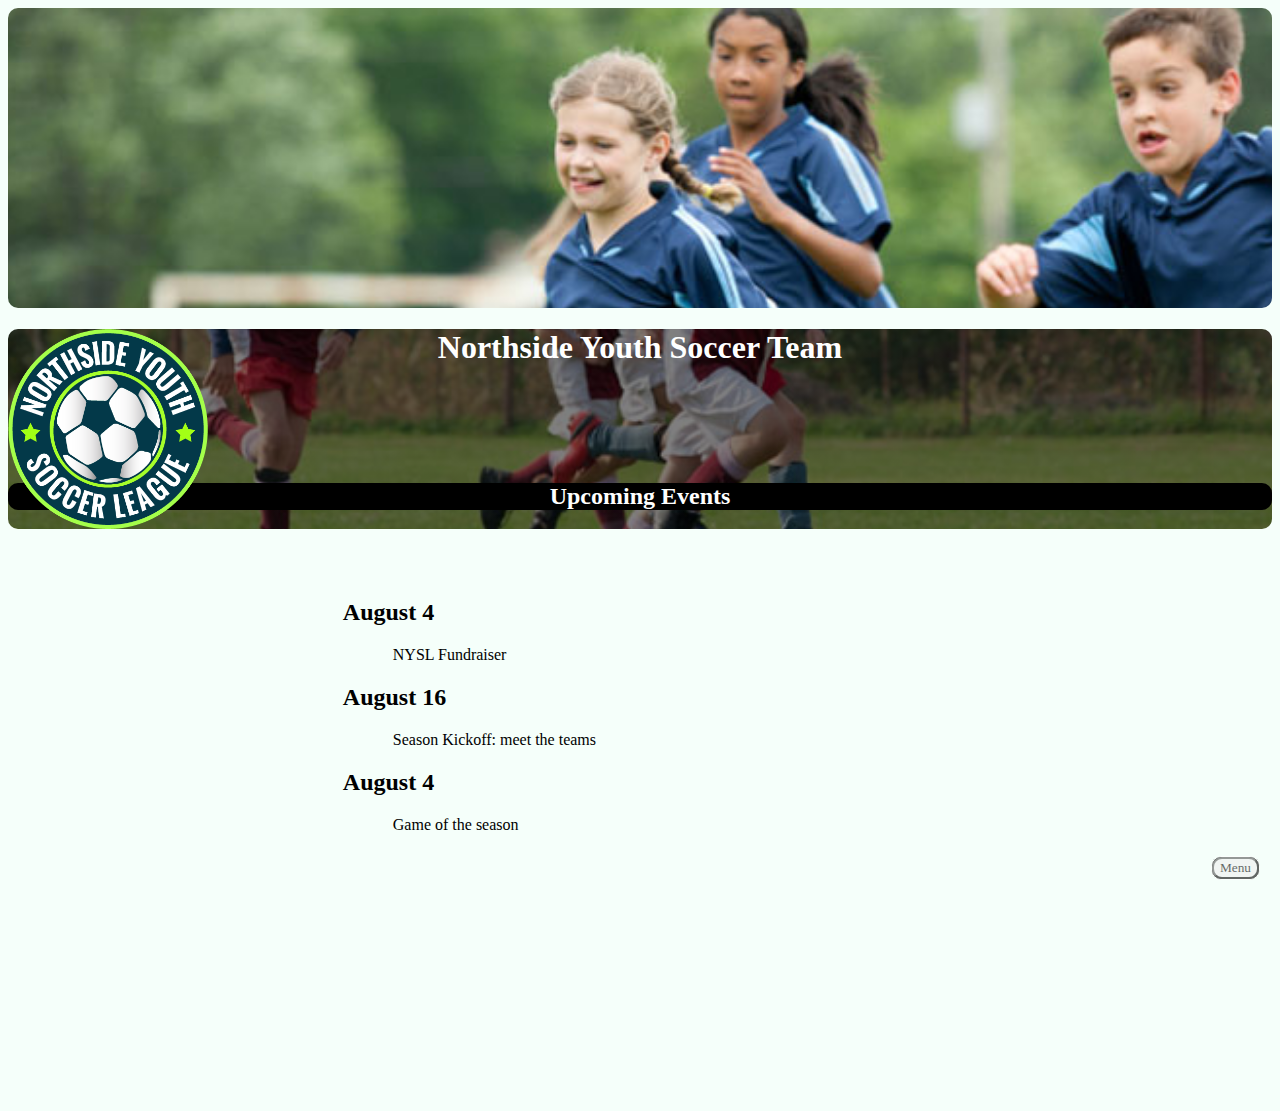
<file: index.html>
<!DOCTYPE html>
<html lang="en">
<head>
<meta charset="utf-8">
<title>NYSLhomepage</title>
<link rel="stylesheet" href="assets/stylesheets/design3.css">
</head>
<body>
    
    
    <div class="titlebox"></div>
    
    <div class="box">
    <h1>Northside Youth Soccer Team</h1>
        <h2>Upcoming Events</h2>
    </div>
    
    <div class="logo"><img src="assets/images/home/nysl_logo.png" alt="logo"></div>
    
    
    
    
    
    <nav>
        
    <div class="dropdown">
    <button class="dropbtn">Menu</button>
        <div class="dropdown-content">
            <a  href="index.html">Home</a>
            <a href="about.html">About</a>
            <a href="NYSLcontact.html">Contact</a>
            <a href="Rules%20of%20Play%20&%20Policies.html">Rules of play and policies</a>
            <a class="active" href="game_info.html">Game information</a>
            <a  href="registration.html">Registration</a>
        </div>
  </div> 
        
        
    </nav>
    
    
    <div class="box2">
        <h2>August 4</h2>
        <p>NYSL Fundraiser</p>
    
        <h2>August 16</h2>
        <p>Season Kickoff: meet the teams</p>
    
        <h2>August 4</h2>
        <p>Game of the season</p>
    </div>              


</body>
</html>
</file>
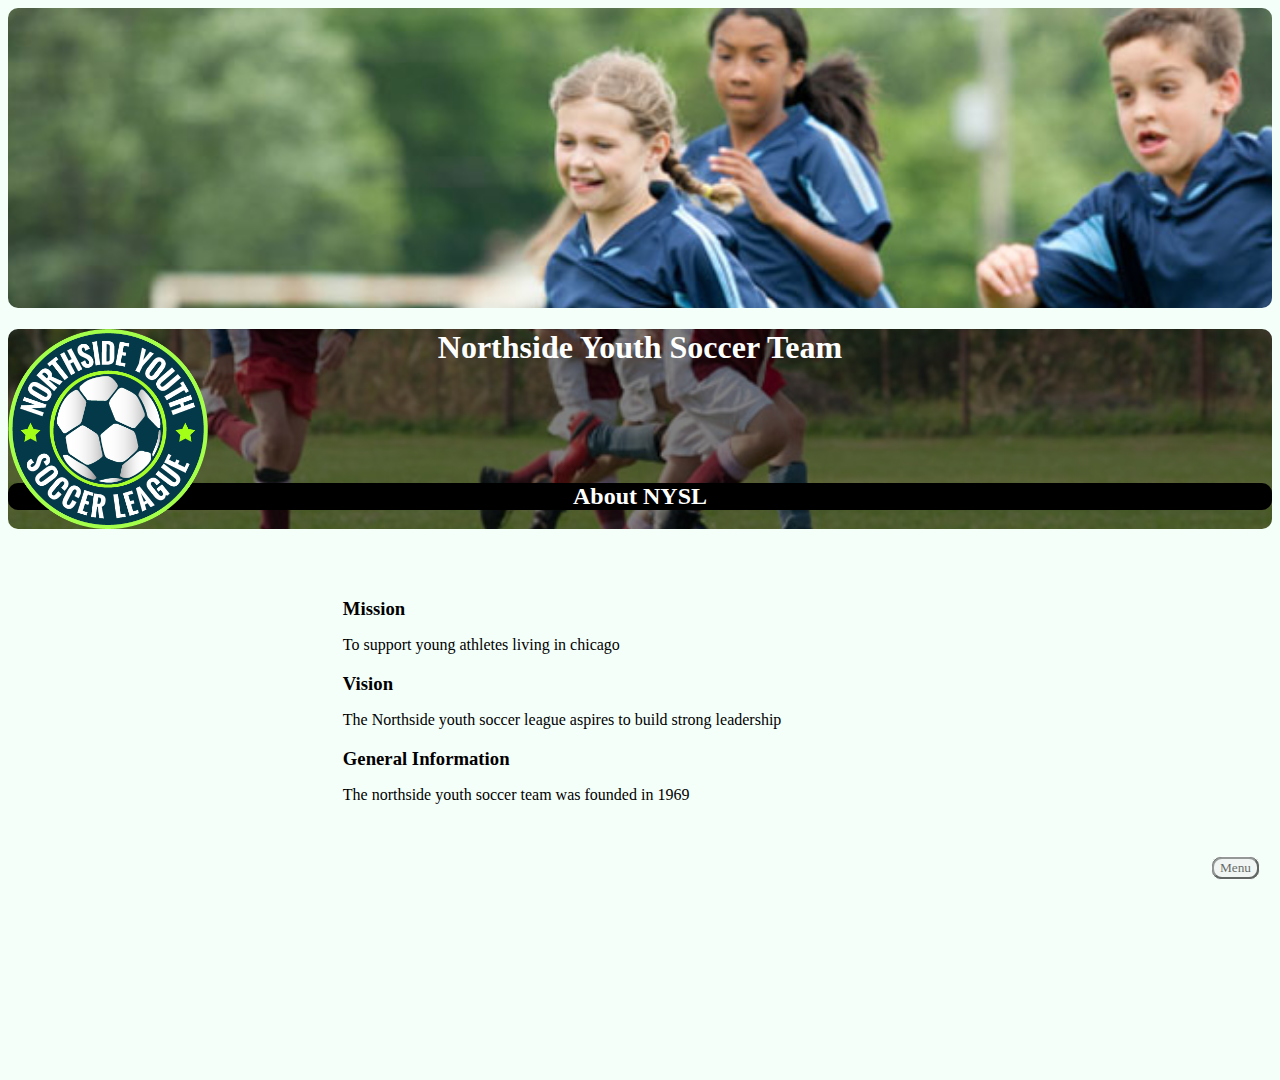
<file: about.html>
<!DOCTYPE html>
<html lang="en">
<head>
<meta charset="utf-8">
<title>aboutNYSL</title>
<link rel="stylesheet" href="assets/stylesheets/design3.css">
</head>
<body>
    
    
    <div class="titlebox"></div>
    
    
    
    <div class="box">
    <h1>Northside Youth Soccer Team</h1>
        <h2>About NYSL</h2>
    </div>
    
    <div class="logo"><img src="assets/images/home/nysl_logo.png" alt="logo"></div>
    
    <nav>
        <div class="dropdown">
    <button class="dropbtn">Menu</button>
        <div class="dropdown-content">
            <a class="active" href="index.html">Home</a>
            <a href="about.html">About</a>
            <a href="NYSLcontact.html">Contact</a>
            <a href="Rules%20of%20Play%20&%20Policies.html">Rules of play and policies</a>
            <a class="Game information" href="game_info.html">Game information</a>
            <a  href="registration.html">Registration</a>
        </div>
  </div> 
    </nav>

    <div class="box2">
    <h3>Mission</h3>
        
            <P>To support young athletes living in chicago</P>
        
            
            <h3>Vision</h3>
        
            <p>The Northside youth soccer league aspires to build strong leadership</p>
        
        
            <h3>General Information</h3>
            <p>The northside youth soccer team was founded in 1969</p>              
    </div>   
</body>
</html>
</file>
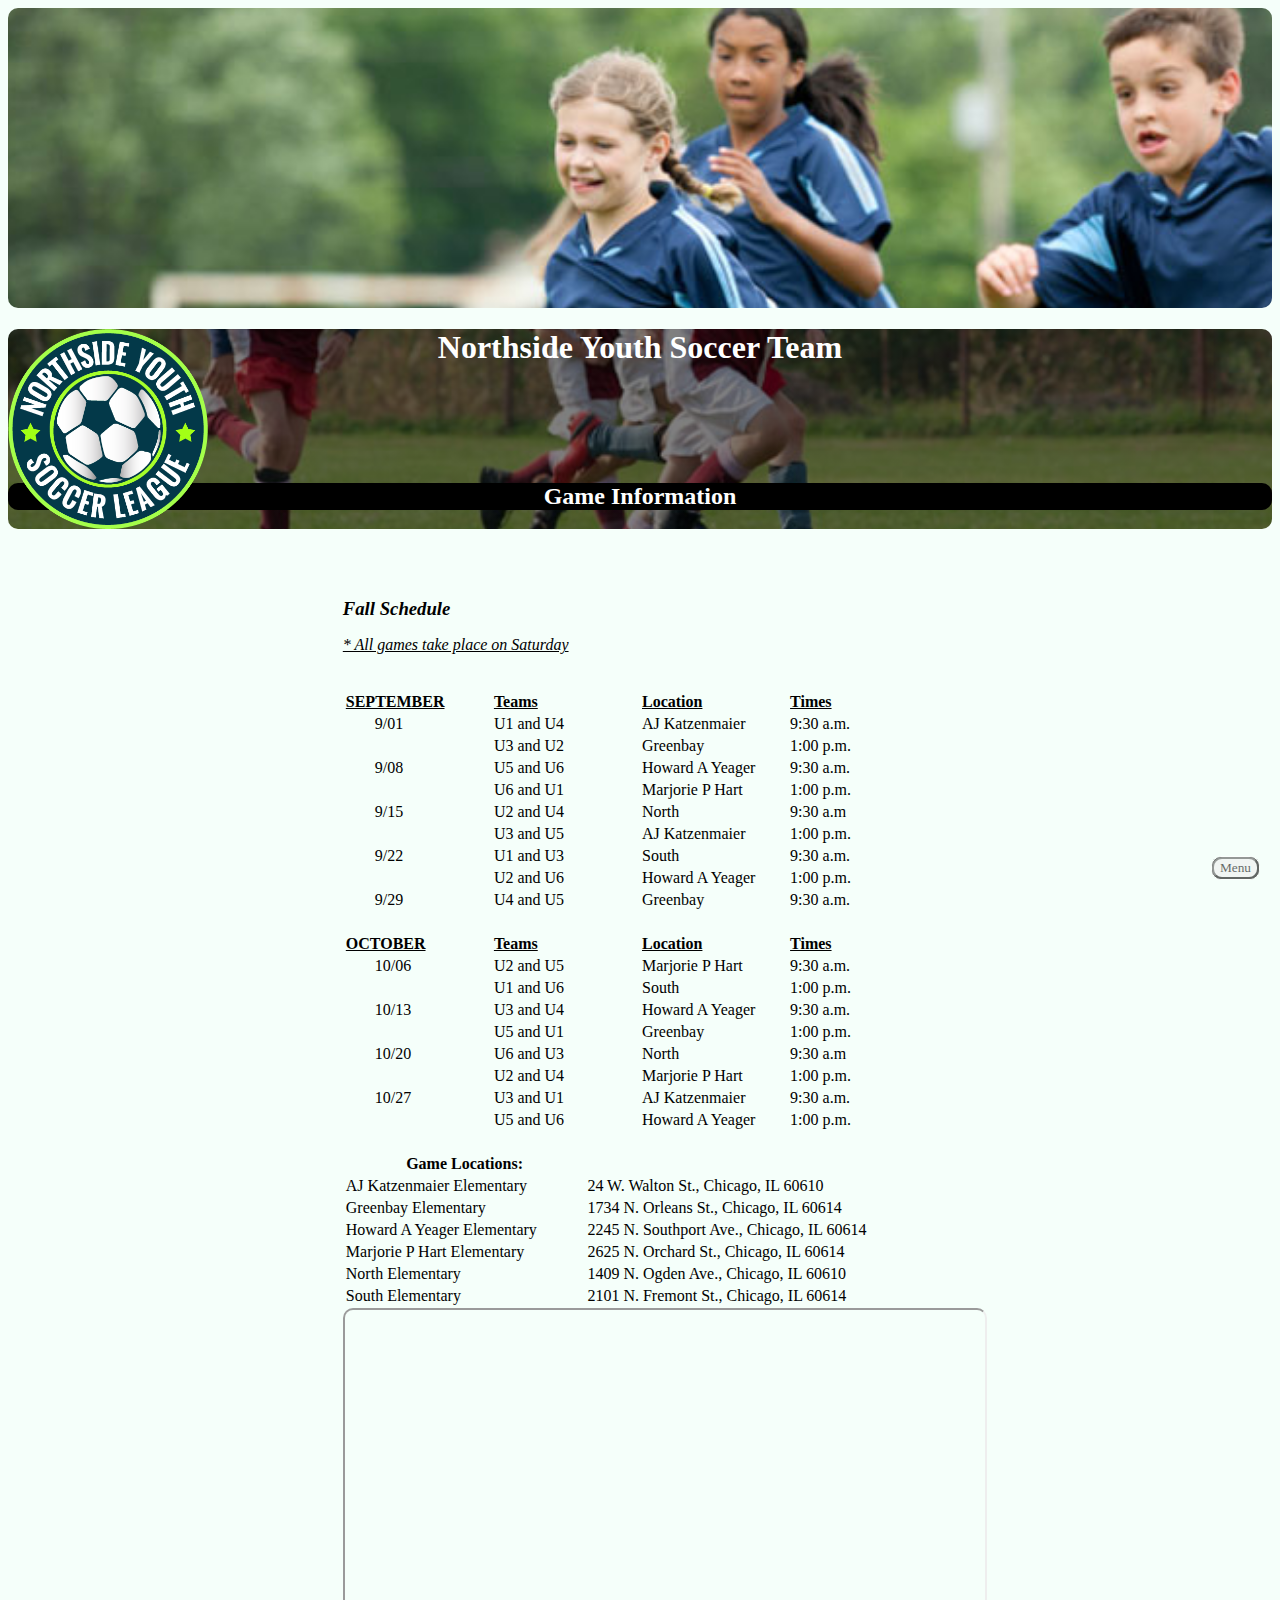
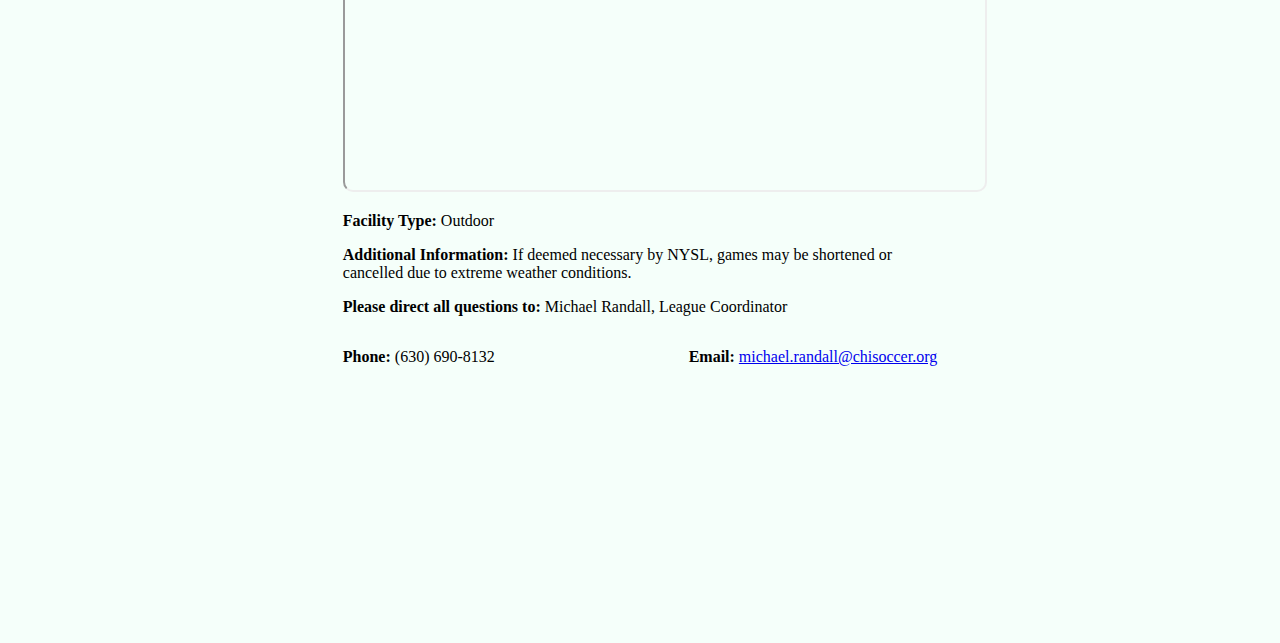
<file: game_info.html>
<!DOCTYPE html>
<html lang="en">
<head>
<meta charset="utf-8">
<title>Game Information</title>
<link rel="stylesheet" href="assets/stylesheets/design3.css">
</head>
<body>
    
    
    <div class="titlebox"></div>
    
      
    <div class="box">
    <h1>Northside Youth Soccer Team</h1>
        <h2>Game Information</h2>
    </div>
    
    <div class="logo"><img src="assets/images/home/nysl_logo.png" alt="logo"></div>
    
    <nav>
        <div class="dropdown">
    <button class="dropbtn">Menu</button>
        <div class="dropdown-content">
            <a class="active" href="index.html">Home</a>
            <a href="about.html">About</a>
            <a href="NYSLcontact.html">Contact</a>
            <a href="Rules%20of%20Play%20&%20Policies.html">Rules of play and policies</a>
            <a class="Game information" href="game_info.html">Game information</a>
            <a  href="registration.html">Registration</a>
        </div>
  </div> 
    </nav>
    
    
    <div class="box2">
        <h3 class="cursive">Fall Schedule</h3>
     <p class="takeplace">* All games take place on Saturday</p>
        
        <table class="schedule">
          <tr>
            <th>SEPTEMBER</th>
            <th>Teams</th> 
            <th>Location</th>
            <th>Times</th>
          </tr>
          <tr>
            <td>9/01</td>
            <td>U1 and U4</td>
            <td>AJ Katzenmaier</td>
            <td>9:30 a.m.</td>
          </tr>
          <tr>
            <td></td>
            <td>U3 and U2</td>
            <td>Greenbay </td>
            <td>1:00 p.m.</td>
          </tr>
          <tr>
            <td>9/08</td>
            <td>U5 and U6</td>
            <td>Howard A Yeager</td>
            <td>9:30 a.m.</td>
          </tr>
          <tr>
            <td></td>
            <td>U6 and U1</td>
            <td>Marjorie P Hart</td>
            <td>1:00 p.m.</td>
          </tr>
          <tr>
            <td>9/15</td>
            <td>U2 and U4</td>
            <td>North</td>
            <td>9:30 a.m</td>
          </tr>
          <tr>
            <td></td>
            <td>U3 and U5</td>
            <td>AJ Katzenmaier</td>
            <td>1:00 p.m.</td>
          </tr>
          <tr>
            <td>9/22</td>
            <td>U1 and U3</td>
            <td>South</td>
            <td>9:30 a.m.</td>
          </tr>
          <tr>
            <td></td>
            <td>U2 and U6</td>
            <td>Howard A Yeager</td>
            <td>1:00 p.m.</td>
          </tr>  
          <tr>
            <td>9/29</td>
            <td>U4 and U5</td>
            <td>Greenbay </td>
            <td>9:30 a.m.</td>
          </tr>
        </table>  
          
        <table class="schedule">  
          <tr>
            <th>OCTOBER</th>
            <th>Teams</th> 
            <th>Location</th>
            <th>Times</th>
          </tr>
          <tr>
            <td>10/06</td>
            <td>U2 and U5</td>
            <td>Marjorie P Hart</td>
            <td>9:30 a.m.</td>
          </tr>
          <tr>
            <td></td>
            <td>U1 and U6</td>
            <td>South </td>
            <td>1:00 p.m.</td>
          </tr>
          <tr>
            <td>10/13 </td>
            <td>U3 and U4</td>
            <td>Howard A Yeager</td>
            <td>9:30 a.m.</td>
          </tr>
          <tr>
            <td></td>
            <td>U5 and U1</td>
            <td>Greenbay</td>
            <td>1:00 p.m.</td>
          </tr>
          <tr>
            <td>10/20</td>
            <td>U6 and U3</td>
            <td>North</td>
            <td>9:30 a.m</td>
          </tr>
          <tr>
            <td></td>
            <td>U2 and U4 </td>
            <td>Marjorie P Hart</td>
            <td>1:00 p.m.</td>
          </tr>
          <tr>
            <td>10/27</td>
            <td>U3 and U1</td>
            <td>AJ Katzenmaier</td>
            <td>9:30 a.m.</td>
          </tr>
          <tr>
            <td></td>
            <td>U5 and U6</td>
            <td>Howard A Yeager</td>
            <td>1:00 p.m.</td>
          </tr>  
          
        </table>
        
        <table class="gamelocations">
            <tr>
                <th>Game Locations:</th>
                <th></th>
            </tr>
            <tr>
                <td>AJ Katzenmaier Elementary</td>
                <td>24 W. Walton St., Chicago, IL 60610</td>
            </tr>
            <tr>
                <td>Greenbay Elementary</td>
                <td>1734 N. Orleans St., Chicago, IL 60614</td>
            </tr>
            <tr>
                <td>Howard A Yeager Elementary</td>
                <td>2245 N. Southport Ave., Chicago, IL 60614</td>
            </tr>
            <tr>
                <td>Marjorie P Hart Elementary</td>
                <td>2625 N. Orchard St., Chicago, IL 60614</td>
            </tr>
            <tr>
                <td>North Elementary</td>
                <td>1409 N. Ogden Ave., Chicago, IL 60610</td>
            </tr>
            <tr>
                <td>South Elementary</td>
                <td>2101 N. Fremont St., Chicago, IL 60614</td>
            </tr>
        </table>
        
          
        <iframe src="https://www.google.com/maps/d/embed?mid=11tvgS0C8Izypdoc_DOXGhkUAj39J6tX3&hl=en" width="640" height="480"></iframe>        
        
        <div class="addingfo">
        
            <p><span>Facility Type: </span>Outdoor</p>
            <p><span>Additional Information: </span>If deemed necessary by NYSL, games may be shortened or cancelled due to extreme weather conditions.</p>
            <p><span>Please direct all questions to: </span>Michael Randall, League Coordinator </p>
            
            <div class="phonemail">
            <p class="alignleft"><span>Phone: </span>(630) 690-8132</p>
            <p class="alignright"><span>Email: </span><a href="mailto:michael.randall@chisoccer.org">michael.randall@chisoccer.org</a></p>
            </div>
            
            </div>
            
        
       
          
        
            
      </div>             


</body>
</html>
</file>
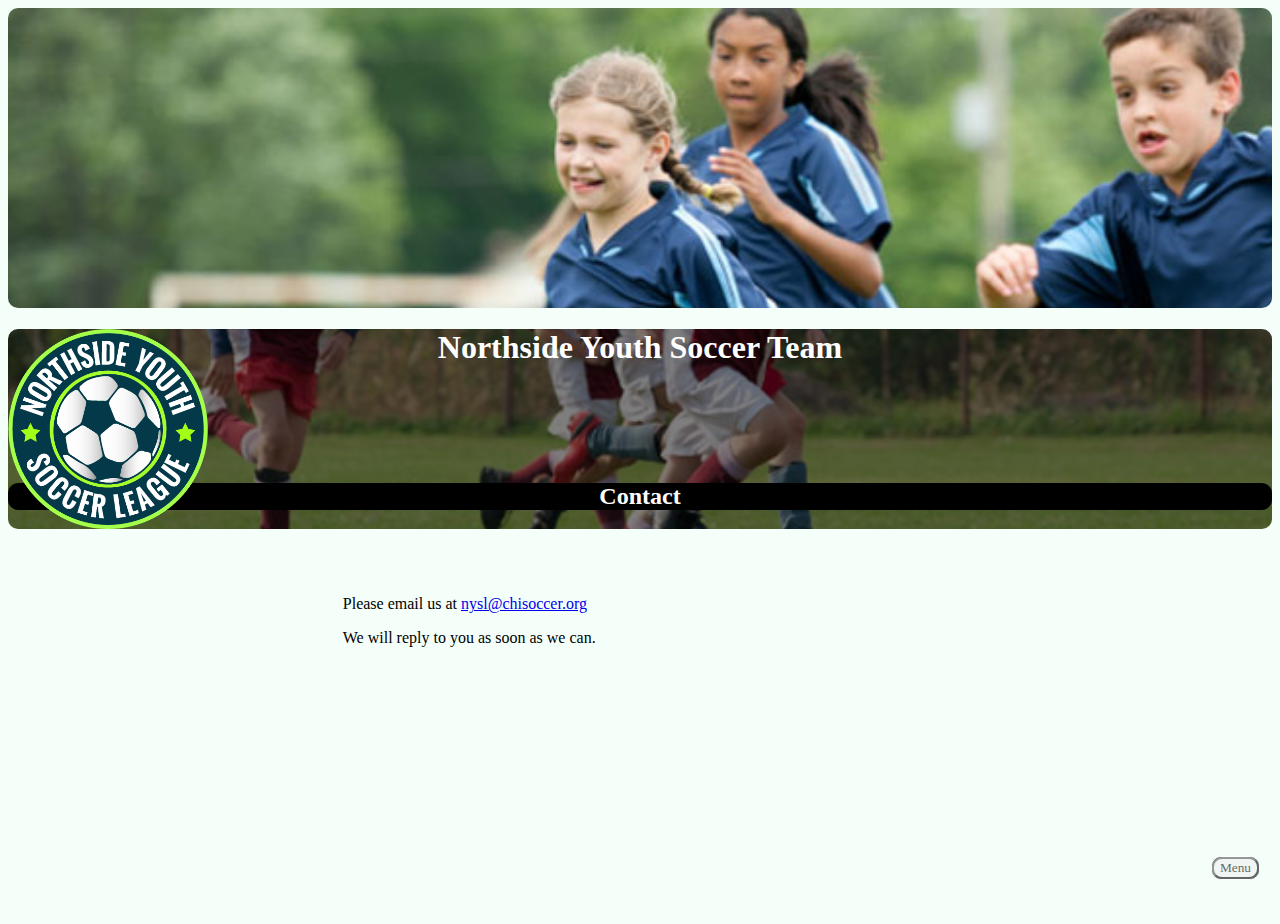
<file: NYSLcontact.html>
<!DOCTYPE html>
<html lang="en">
<head>
<meta charset="utf-8">
<title>NYSLcontact</title>
<link rel="stylesheet" href="assets/stylesheets/design3.css">
</head>
<body>
    
    
    <div class="titlebox"></div>
    
      
    <div class="box">
    <h1>Northside Youth Soccer Team</h1>
        <h2>Contact</h2>
    </div>
    
    <div class="logo"><img src="assets/images/home/nysl_logo.png" alt="logo"></div>
    
    <nav>
        <div class="dropdown">
    <button class="dropbtn">Menu</button>
        <div class="dropdown-content">
            <a class="active" href="index.html">Home</a>
            <a href="about.html">About</a>
            <a href="NYSLcontact.html">Contact</a>
            <a href="Rules%20of%20Play%20&%20Policies.html">Rules of play and policies</a>
            <a class="Game information" href="game_info.html">Game information</a>
            <a  href="registration.html">Registration</a>
        </div>
  </div> 
    </nav>
    
    
    <div class="box2">
     <p>Please email us at <a href="mailto:nysl@chisoccer.org">nysl@chisoccer.org</a></p>   
       
          
        
            <p>We will reply to you as soon as we can.</p>
      </div>             


</body>
</html>
</file>
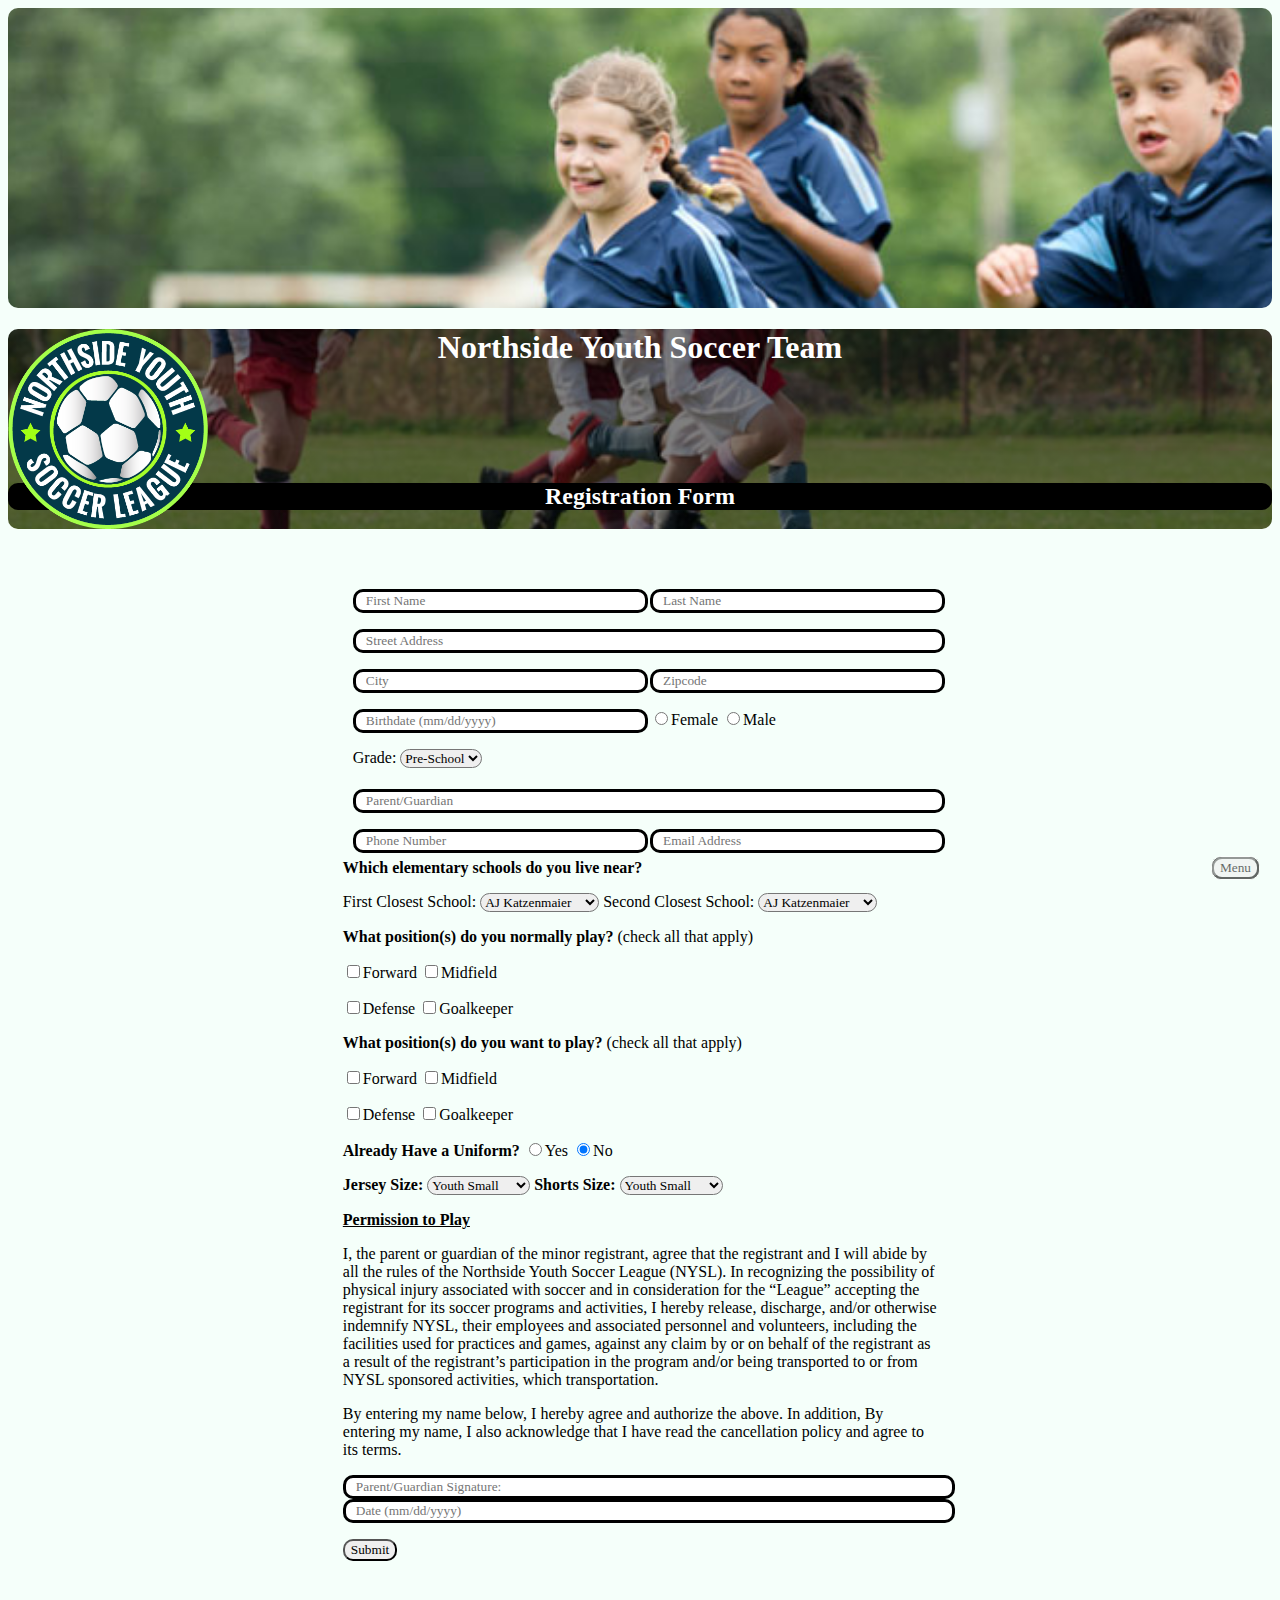
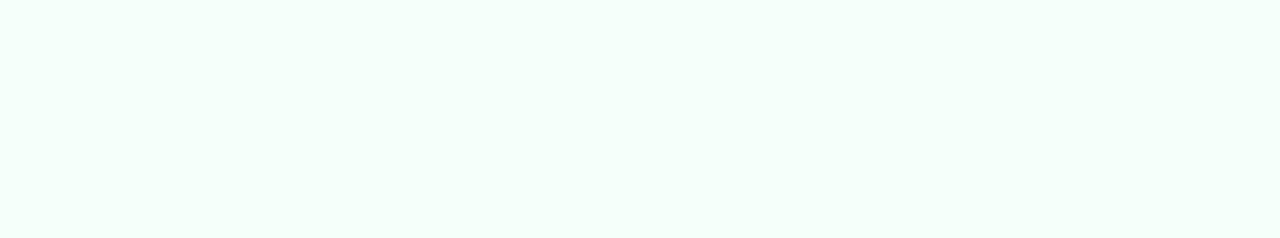
<file: registration.html>
<!DOCTYPE html>
<html lang="en">
<head>
<meta charset="utf-8">
<title>Registration Form</title>
<link rel="stylesheet" href="assets/stylesheets/design3.css">
</head>
<body>
    
    
    <div class="titlebox"></div>
    
      
    <div class="box">
    <h1>Northside Youth Soccer Team</h1>
        <h2>Registration Form</h2>
    </div>
    
    <div class="logo"><img src="assets/images/home/nysl_logo.png" alt="logo"></div>
    
    <nav>
        <div class="dropdown">
    <button class="dropbtn">Menu</button>
        <div class="dropdown-content">
            <a class="active" href="index.html">Home</a>
            <a href="about.html">About</a>
            <a href="NYSLcontact.html">Contact</a>
            <a href="Rules%20of%20Play%20&%20Policies.html">Rules of play and policies</a>
            <a class="Game information" href="game_info.html">Game information</a>
            <a  href="registration.html">Registration</a>
        </div>
  </div> 
    </nav>
    
    
    <div class="box2">
           
        <form action="show_data.html" method="get">
            
            <div class="father"> 
            
            <div><input type="text" name="first_name" placeholder="First Name" required></div>
            <div><input type="text" name="last_name" placeholder="Last Name" required></div>
            <div class="streetaddress"><input type="text" name="address" placeholder="Street Address" required></div>
            <div><input type="text" name="city" placeholder="City" required></div>
            <div><input type="text" name="zip_code" placeholder="Zipcode" pattern="(\d{5}([\-]\d{4})?)" title="5 digit zipcode" required></div>
            <div><input type="text" name="birth_date" placeholder="Birthdate (mm/dd/yyyy)" pattern="(0[1-9]|1[012])[- /.](0[1-9]|[12][0-9]|3[01])[- /.](19|20)\d\d" required></div>
            <div class="comeon"><label>
                    <input type="radio" name="gender" value="female">Female
                </label>
                <label>
                    <input type="radio" name="gender" value="male">Male
                </label></div>
            <div class="grade"><label for="grade">Grade:</label> 
                <select name="grade" id="grade">
                    <option value="Pre-School">Pre-School</option>
                    <option value="1st">1st</option>
                    <option value="2nd">2nd</option>
                    <option value="3rd">3rd</option>
                    <option value="4th">4th</option>
                    <option value="5th">5th</option>
                </select></div>
            <div class="parent"><input type="text" name="parent_guardian" placeholder="Parent/Guardian" required></div>
            <div><input type="text" name="contact_phone" placeholder="Phone Number" pattern="\d{3}[\-]\d{3}[\-]\d{4}" required></div>
            <div><input type="text" name="contact_mail" placeholder="Email Address" pattern="[a-z0-9._%+-]+@[a-z0-9.-]+\.[a-z]{2,3}$" required></div>
            
           </div>
            
            <div></div>
            <div></div>
            <div></div>
            <div></div>
            <div></div>
            <div></div>
            <div></div>
            <div></div>
            <div></div>
            
            
            
            
            
            
            
            
            
          
            
            
            
            
            
            <span>Which elementary schools do you live near?</span>
            
            <p><label for="firstschool">First Closest School:</label>
            <select name="first_school" id="firstschool">
                <option value="AJ Katzenmaier">AJ Katzenmaier</option>
                <option value="Greenbay">Greenbay</option>
                <option value="Howard A Yeager">Howard A Yeager</option>
                <option value="Marjorie P Hart">Marjorie P Hart</option>
                <option value="North Elementary">North Elementary</option>
                <option value="South Elementary">South Elementary</option>
            </select>
            
            <label for="secondschool">Second Closest School:</label>
            <select name="second_school" id="secondschool">
                <option value="AJ Katzenmaier">AJ Katzenmaier</option>
                <option value="Greenbay">Greenbay</option>
                <option value="Howard A Yeager">Howard A Yeager</option>
                <option value="Marjorie P Hart">Marjorie P Hart</option>
                <option value="North Elementary">North Elementary</option>
                <option value="South Elementary">South Elementary</option>
            </select>
            </p>
            
            <span>What position(s) do you normally play? </span>(check all that apply)
            <p>
            <input type="checkbox" name="position" value="Forward" id="forward"><label for="forward">Forward</label>
            <input type="checkbox" name="position" value="Midfield" id="midfield"><label for="midfield">Midfield</label> 
            </p>
            <p>
            <input type="checkbox" name="position" value="Defense" id="defense"><label for="defense">Defense</label>
            <input type="checkbox" name="position" value="Goalkeeper" id="goalkeeper"><label for="goalkeeper">Goalkeeper</label> 
            </p>
            
            <span>What position(s) do you want to play? </span>(check all that apply)
            <p>
            <input type="checkbox" name="wantedpos" value="Forward" id="wforward"><label for="wforward">Forward</label>
            <input type="checkbox" name="wantedpos" value="Midfield" id="wmidfield"><label for="wmidfield">Midfield</label> 
            </p>
            <p>
            <input type="checkbox" name="wantedpos" value="Defense" id="wdefense"><label for="wdefense">Defense</label>
            <input type="checkbox" name="wantedpos" value="Goalkeeper" id="wgoalkeeper"><label for="wgoalkeeper">Goalkeeper</label> 
            </p>
            
            <p><span>Already Have a Uniform?</span>
            
            <input type="radio" name="uniform" value="yes" id="yes"><label for="yes">Yes</label>
            <input type="radio" name="uniform" value="no" id="no" checked><label for="no">No</label>
            </p>
            
            
            <p><span>Jersey Size:</span>
            <select name="jersey_size">
                <option value="Youth Small">Youth Small</option>
                <option value="Youth Medium">Youth Medium</option>
                <option value="Youth Large">Youth Large</option>
                <option value="Small">Small</option>
                <option value="Medium">Medium</option>
                <option value="Large">Large</option>
                <option value="Extra-Large">Extra-Large</option>
            </select>
            
            <span>Shorts Size:</span>
            <select name="shorts_size">
                <option value="Youth Small">Youth Small</option>
                <option value="Youth Medium">Youth Medium</option>
                <option value="Youth Large">Youth Large</option>
                <option value="Small">Small</option>
                <option value="Medium">Medium</option>
                <option value="Large">Large</option>
                <option value="Extra-Large">Extra-Large</option>
            </select>
            </p>
        
        <span class="permission">Permission to Play</span>
            
        
        <p>
            I, the parent or guardian of the minor registrant, agree that the registrant and I will abide by all the rules of the Northside Youth
Soccer League (NYSL). In recognizing the possibility of physical injury associated with soccer and in consideration for the “League”
accepting the registrant for its soccer programs and activities, I hereby release, discharge, and/or otherwise indemnify NYSL, their
employees and associated personnel and volunteers, including the facilities used for practices and games, against any claim by or
on behalf of the registrant as a result of the registrant’s participation in the program and/or being transported to or from NYSL
sponsored activities, which transportation.
        </p>
        <p>
            By entering my name below, I hereby agree and authorize the above. In addition, By entering my name, I also acknowledge that I have read the
cancellation policy and agree to its terms. 
        </p>
            
        
            <input type="text" name="signature" required placeholder="Parent/Guardian Signature:">
            
            
            <div><input type="text" name="date" placeholder="Date (mm/dd/yyyy)" pattern="(0[1-9]|1[012])[- /.](0[1-9]|[12][0-9]|3[01])[- /.](19|20)\d\d" required></div>
        
        
        <p><button>Submit</button></p>
        
        </form>
        
     
        
        
        
        
    </div>             


</body>
</html>
</file>
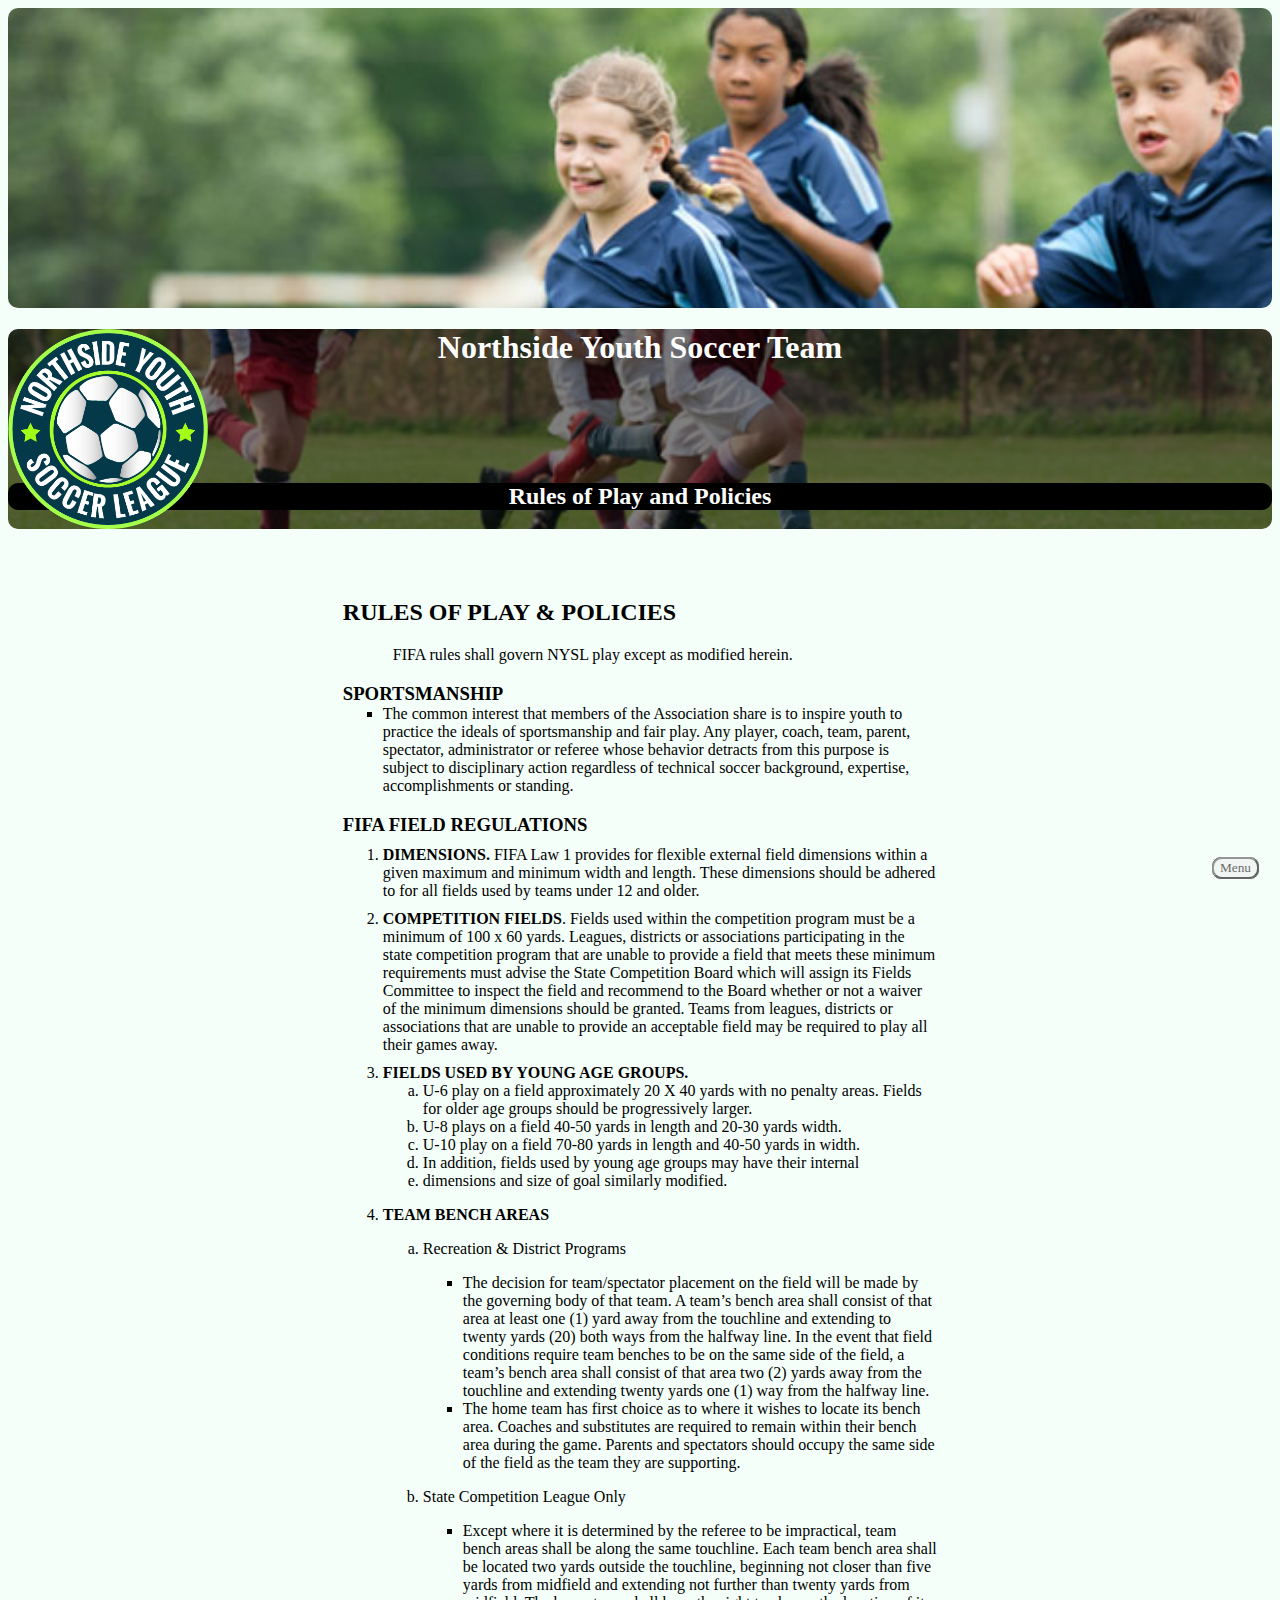
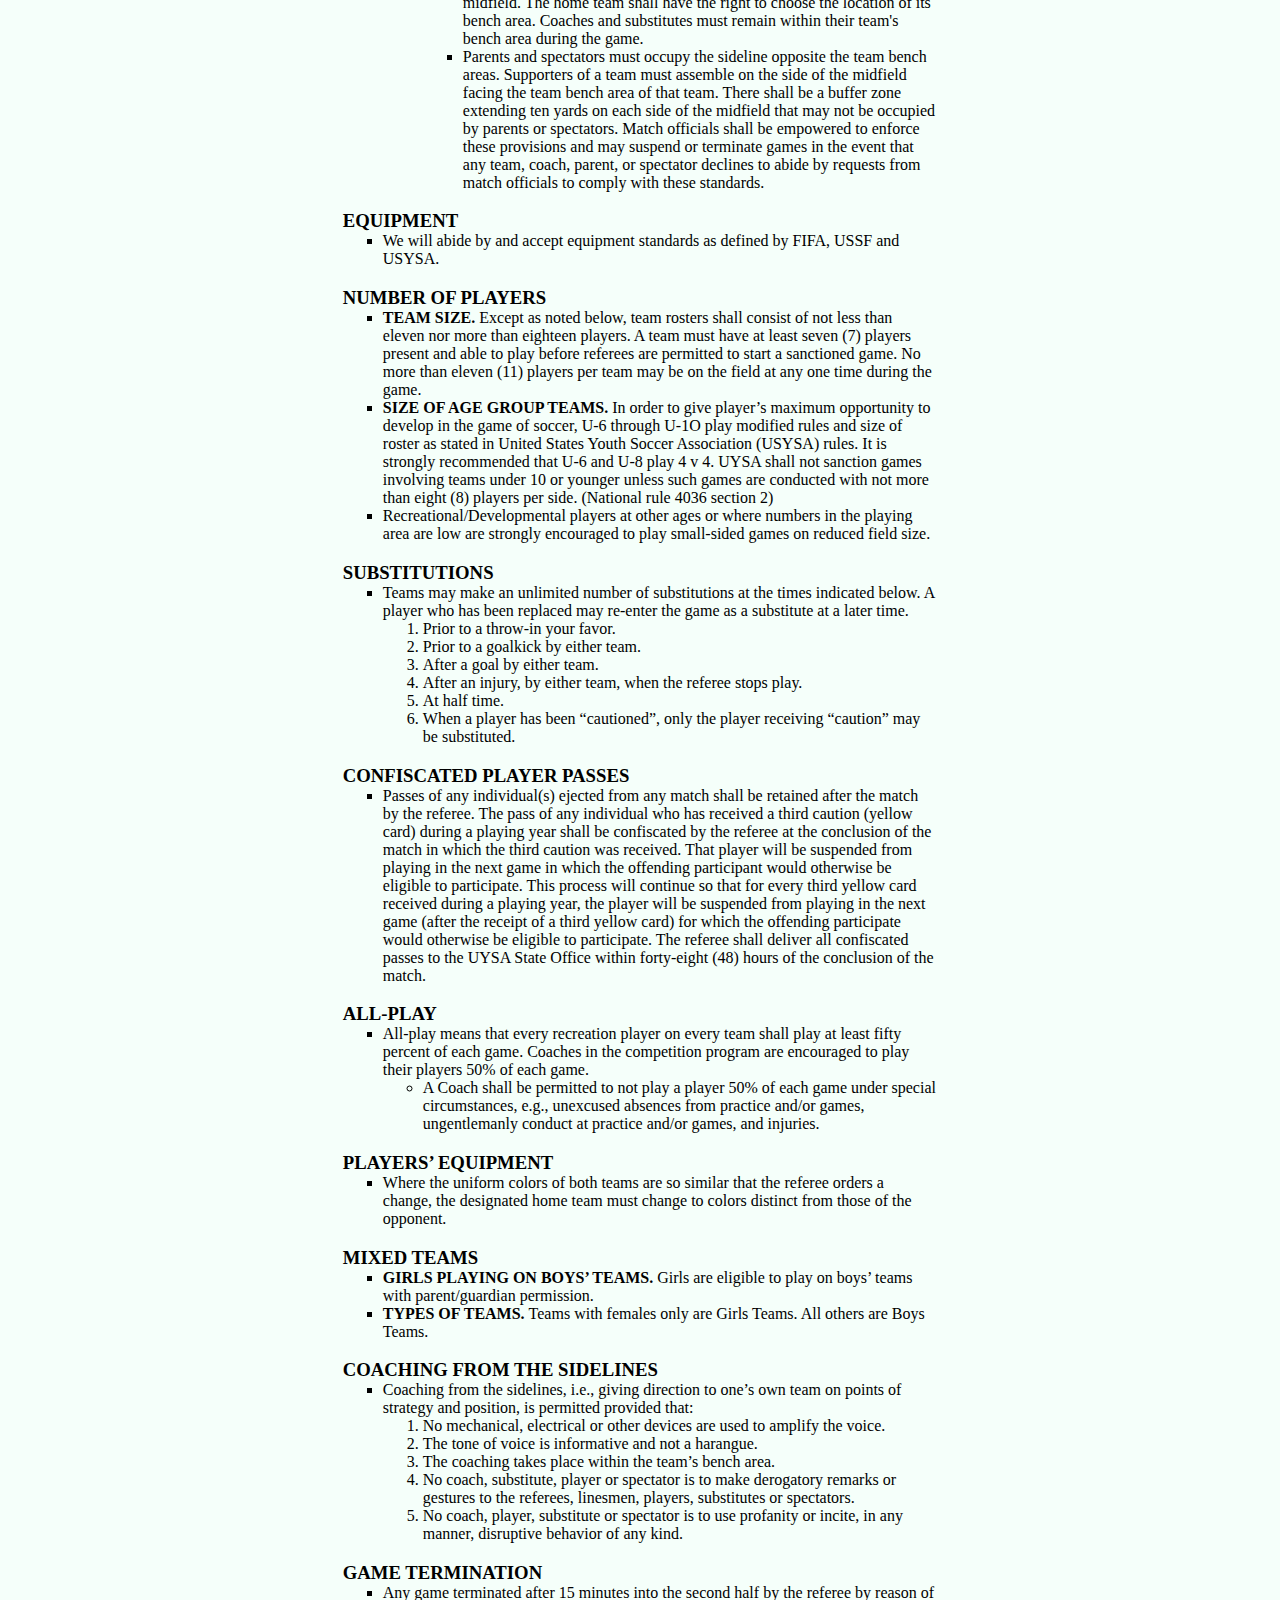
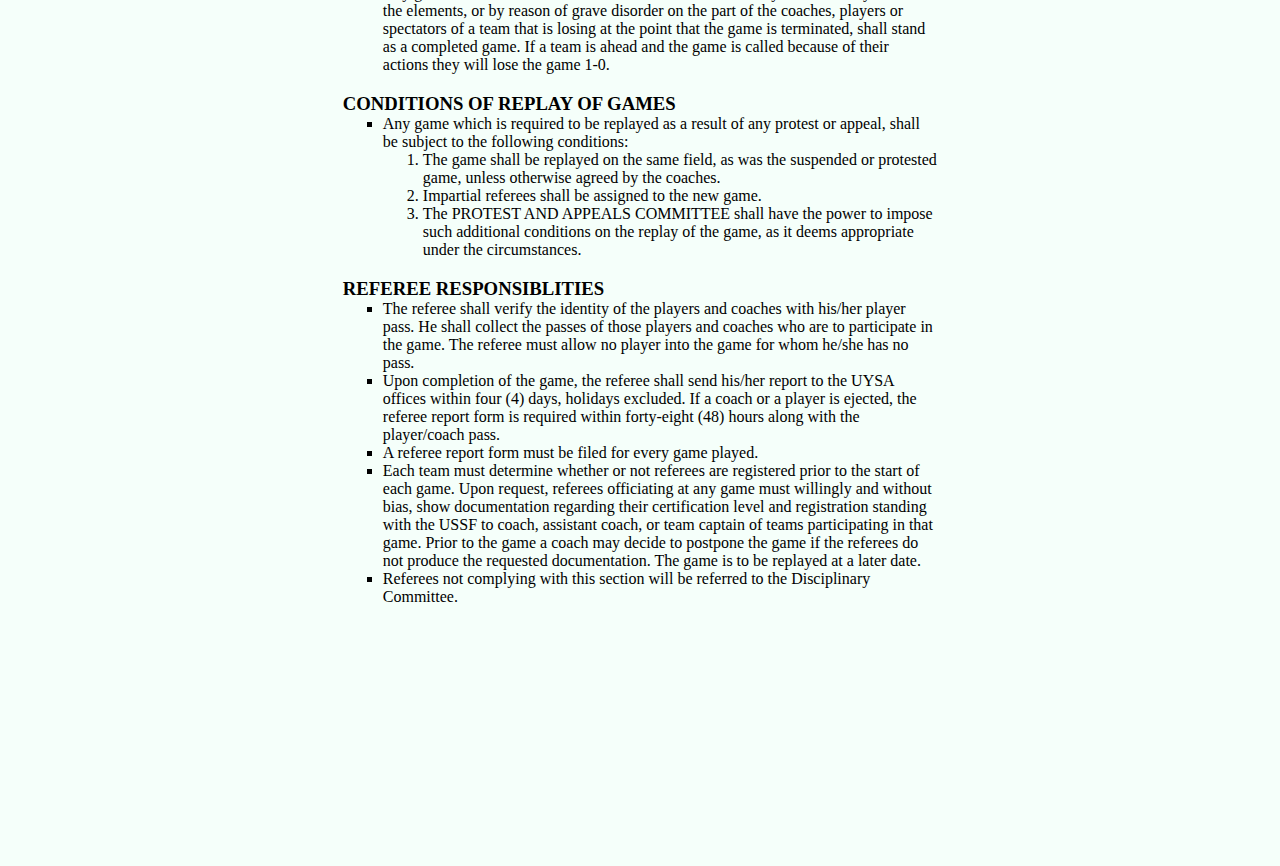
<file: Rules of Play & Policies.html>
<!DOCTYPE html>
<html lang="en">
<head>
<meta charset="utf-8">
<title>Rules of Play and Policies</title>
<link rel="stylesheet" href="assets/stylesheets/design3.css">
</head>
<body>
    
    
    <div class="titlebox"></div>
    
    
    
    <div class="box">
    <h1>Northside Youth Soccer Team</h1>
        <h2>Rules of Play and Policies</h2>
    </div>
    
    <div class="logo"><img src="assets/images/home/nysl_logo.png" alt="logo"></div>
    
    <nav>
        <div class="dropdown">
    <button class="dropbtn">Menu</button>
        <div class="dropdown-content">
            <a class="active" href="index.html">Home</a>
            <a href="about.html">About</a>
            <a href="NYSLcontact.html">Contact</a>
            <a href="Rules%20of%20Play%20&%20Policies.html">Rules of play and policies</a>
            <a class="Game information" href="game_info.html">Game information</a>
            <a  href="registration.html">Registration</a>
        </div>
  </div> 
    </nav>

    <div class="box2">
        
        <h2>RULES OF PLAY &amp; POLICIES</h2>
        
        <p>FIFA rules shall govern NYSL play except as modified herein.</p>

        <h3>SPORTSMANSHIP</h3>
        <ul class="sportmanship">
            <li>The common interest that members of the Association share is to inspire
                youth to practice the ideals of sportsmanship and fair play. Any player,
                coach, team, parent, spectator, administrator or referee whose behavior
                detracts from this purpose is subject to disciplinary action regardless of
                technical soccer background, expertise, accomplishments or standing.
            </li>
        </ul>

        <h3>FIFA FIELD REGULATIONS</h3>
        <ol class="fifafieldregulations">
            <li><span>DIMENSIONS. </span>FIFA Law 1 provides for flexible external field dimensions
                within a given maximum and minimum width and length. These
                dimensions should be adhered to for all fields used by teams under 12
                and older.
            </li>
            <li><span>COMPETITION FIELDS</span>. Fields used within the competition program must
                be a minimum of 100 x 60 yards. Leagues, districts or associations
                participating in the state competition program that are unable to provide a
                field that meets these minimum requirements must advise the State
                Competition Board which will assign its Fields Committee to inspect the
                field and recommend to the Board whether or not a waiver of the minimum
                dimensions should be granted. Teams from leagues, districts or
                associations that are unable to provide an acceptable field may be
                required to play all their games away.
            </li>

            <li><span>FIELDS USED BY YOUNG AGE GROUPS.</span>
                <ol class="fieldsusedby">
                    <li>U-6 play on a field approximately 20 X 40 yards with no penalty
                    areas. Fields for older age groups should be progressively larger.</li>
                    <li>U-8 plays on a field 40-50 yards in length and 20-30 yards width.</li>
                    <li>U-10 play on a field 70-80 yards in length and 40-50 yards in width.</li>
                    <li>In addition, fields used by young age groups may have their internal</li>
                    <li>dimensions and size of goal similarly modified.</li>
                </ol> 
            </li>
            
            <li><p><span >TEAM BENCH AREAS</span></p>

                <ol class="teambencharea">

                    <li><p>Recreation  &amp; District Programs</p>

                        <ul class="recreation">
                            <li>The decision for team/spectator placement on the field will
                                be made by the governing body of that team. A team’s
                                bench area shall consist of that area at least one (1) yard
                                away from the touchline and extending to twenty yards (20)
                                both ways from the halfway line. In the event that field 
                                conditions require team benches to be on the same side of
                                the field, a team’s bench area shall consist of that area two
                                (2) yards away from the touchline and extending twenty
                                yards one (1) way from the halfway line.
                            </li>
                            <li>The home team has first choice as to where it wishes to
                                locate its bench area. Coaches and substitutes are required
                                to remain within their bench area during the game. Parents
                                and spectators should occupy the same side of the field as
                                the team they are supporting.
                            </li>
                       </ul>  

                    </li>


                    <li><p>State Competition League Only</p>

                        <ul class="statecompetionleaugueonly">
                            <li>Except where it is determined by the referee to be
                                impractical, team bench areas shall be along the same
                                touchline. Each team bench area shall be located two yards
                                outside the touchline, beginning not closer than five yards
                                from midfield and extending not further than twenty yards
                                from midfield. The home team shall have the right to choose
                                the location of its bench area. Coaches and substitutes must
                                remain within their team's bench area during the game.
                            </li>

                            <li>Parents and spectators must occupy the sideline opposite
                                the team bench areas. Supporters of a team must assemble
                                on the side of the midfield facing the team bench area of that
                                team. There shall be a buffer zone extending ten yards on
                                each side of the midfield that may not be occupied by
                                parents or spectators. Match officials shall be empowered to
                                enforce these provisions and may suspend or terminate
                                games in the event that any team, coach, parent, or
                                spectator declines to abide by requests from match officials
                                to comply with these standards.
                            </li>


                        </ul>
                    </li>
                </ol> 
            </li>
        </ol>
        
        <h3>EQUIPMENT</h3>
        <ul><li>We will abide by and accept equipment standards as defined by FIFA,
        USSF and USYSA.
            </li>
        </ul>
            
        
        <h3>NUMBER OF PLAYERS</h3>
        <ul class="numberofplayers">
            <li><span>TEAM SIZE. </span>Except as noted below, team rosters shall consist of not less
                than eleven nor more than eighteen players. A team must have at least
                seven (7) players present and able to play before referees are permitted to
                start a sanctioned game. No more than eleven (11) players per team may
                be on the field at any one time during the game.
            </li>
            <li><span>SIZE OF AGE GROUP TEAMS. </span>In order to give player’s maximum
                opportunity to develop in the game of soccer, U-6 through U-1O play
                modified rules and size of roster as stated in United States Youth Soccer
                Association (USYSA) rules. It is strongly recommended that U-6 and U-8
                play 4 v 4. UYSA shall not sanction games involving teams under 10 or
                younger unless such games are conducted with not more than eight (8)
                players per side. (National rule 4036 section 2)
            </li>
            <li>Recreational/Developmental players at other ages or where numbers in
                the playing area are low are strongly encouraged to play small-sided
                games on reduced field size.
            </li>
        </ul>
        
        <h3>SUBSTITUTIONS</h3>
        <ul class="substitutions">
            <li>Teams may make an unlimited number of substitutions at the times
            indicated below. A player who has been replaced may re-enter the game
            as a substitute at a later time.
                <ol>
                    <li>Prior to a throw-in your favor.</li>
                    <li>Prior to a goalkick by either team.</li>
                    <li>After a goal by either team.</li>
                    <li>After an injury, by either team, when the referee stops play.</li>
                    <li>At half time.</li>
                    <li>When a player has been “cautioned”, only the player receiving
                        “caution” may be substituted.</li>
                </ol>
            </li>
        </ul>
        
        <h3>CONFISCATED PLAYER PASSES</h3>
        <ul class="confiscatedplayerpasses">
            <li>
                Passes of any individual(s) ejected from any match shall be retained after
                the match by the referee. The pass of any individual who has received a
                third caution (yellow card) during a playing year shall be confiscated by
                the referee at the conclusion of the match in which the third caution was
                received. That player will be suspended from playing in the next game in
                which the offending participant would otherwise be eligible to participate.
                This process will continue so that for every third yellow card received
                during a playing year, the player will be suspended from playing in the
                next game (after the receipt of a third yellow card) for which the offending
                participate would otherwise be eligible to participate. The referee shall
                deliver all confiscated passes to the UYSA State Office within forty-eight
                (48) hours of the conclusion of the match.
            </li>
        </ul>
        
        <h3>ALL-PLAY</h3>
        <ul>
            <li>All-play means that every recreation player on every team shall play at
            least fifty percent of each game. Coaches in the competition program are
            encouraged to play their players 50% of each game.
                <ul class="allplay">
                    <li>A Coach shall be permitted to not play a player 50% of each game
                        under special circumstances, e.g., unexcused absences from
                        practice and/or games, ungentlemanly conduct at practice and/or
                        games, and injuries.
                    </li>
    
                </ul>
            </li>
        </ul>
        
        
        <h3>PLAYERS’ EQUIPMENT</h3>
        <ul>
            <li>Where the uniform colors of both teams are so similar that the referee
                orders a change, the designated home team must change to colors
                distinct from those of the opponent.
            </li>
        </ul>
        
        <h3>MIXED TEAMS</h3>
        <ul class="mixedteams">
            <li><span>GIRLS PLAYING ON BOYS’ TEAMS. </span>Girls are eligible to play on boys’
                teams with parent/guardian permission.
            </li>
            <li><span> TYPES OF TEAMS. </span>Teams with females only are Girls Teams. All others
                are Boys Teams.
            </li>
        </ul>
        
        <h3>COACHING FROM THE SIDELINES</h3>
        <ul>
            <li>
                Coaching from the sidelines, i.e., giving direction to one’s own team on
                    points of strategy and position, is permitted provided that:
                
                <ol class="coachingfromthesidelines">
                    <li>No mechanical, electrical or other devices are used to amplify the
                        voice.
                    </li>
                    <li>The tone of voice is informative and not a harangue.</li>
                    <li>The coaching takes place within the team’s bench area.</li>
                    <li>No coach, substitute, player or spectator is to make derogatory
                        remarks or gestures to the referees, linesmen, players, substitutes
                        or spectators.
                    </li>
                    <li>No coach, player, substitute or spectator is to use profanity or
                        incite, in any manner, disruptive behavior of any kind.
                    </li>
                
                </ol>
            
            </li>
        </ul>
        
        
        
        <h3>GAME TERMINATION</h3>
        <ul>
            <li>Any game terminated after 15 minutes into the second half by the referee
by reason of the elements, or by reason of grave disorder on the part of
the coaches, players or spectators of a team that is losing at the point that
the game is terminated, shall stand as a completed game. If a team is
ahead and the game is called because of their actions they will lose the
game 1-0.
            </li>
        </ul>
        
        <h3>CONDITIONS OF REPLAY OF GAMES</h3>
        <ul>
            <li>Any game which is required to be replayed as a result of any protest or
appeal, shall be subject to the following conditions:
                <ol class="conditionsofreplay">
                    <li>The game shall be replayed on the same field, as was the
            suspended or protested game, unless otherwise agreed by the
            coaches.
                    </li>
                    
                    <li>Impartial referees shall be assigned to the new game.
                    </li>
                    
                    <li>The PROTEST AND APPEALS COMMITTEE shall have the power
            to impose such additional conditions on the replay of the game, as
            it deems appropriate under the circumstances.
                    </li>
                </ol>
            </li>
        </ul>
        
        <h3>REFEREE RESPONSIBLITIES</h3>
        <ul class="refereeresp">
            <li>The referee shall verify the identity of the players and coaches with his/her
                player pass. He shall collect the passes of those players and coaches who
                are to participate in the game. The referee must allow no player into the
                game for whom he/she has no pass.
            </li>
            <li>Upon completion of the game, the referee shall send his/her report to the
                UYSA offices within four (4) days, holidays excluded. If a coach or a
                player is ejected, the referee report form is required within forty-eight (48)
                hours along with the player/coach pass.
            </li>
            <li>A referee report form must be filed for every game played.
            </li>
            
            <li>Each team must determine whether or not referees are registered prior to
                the start of each game. Upon request, referees officiating at any game
                must willingly and without bias, show documentation regarding their
                certification level and registration standing with the USSF to coach,
                assistant coach, or team captain of teams participating in that game. Prior
                to the game a coach may decide to postpone the game if the referees do
                not produce the requested documentation. The game is to be replayed at
                a later date.
            </li>
            
            <li>Referees not complying with this section will be referred to the Disciplinary
                Committee.
            </li>
        </ul>
        
     </div>
</body>
</html>
</file>
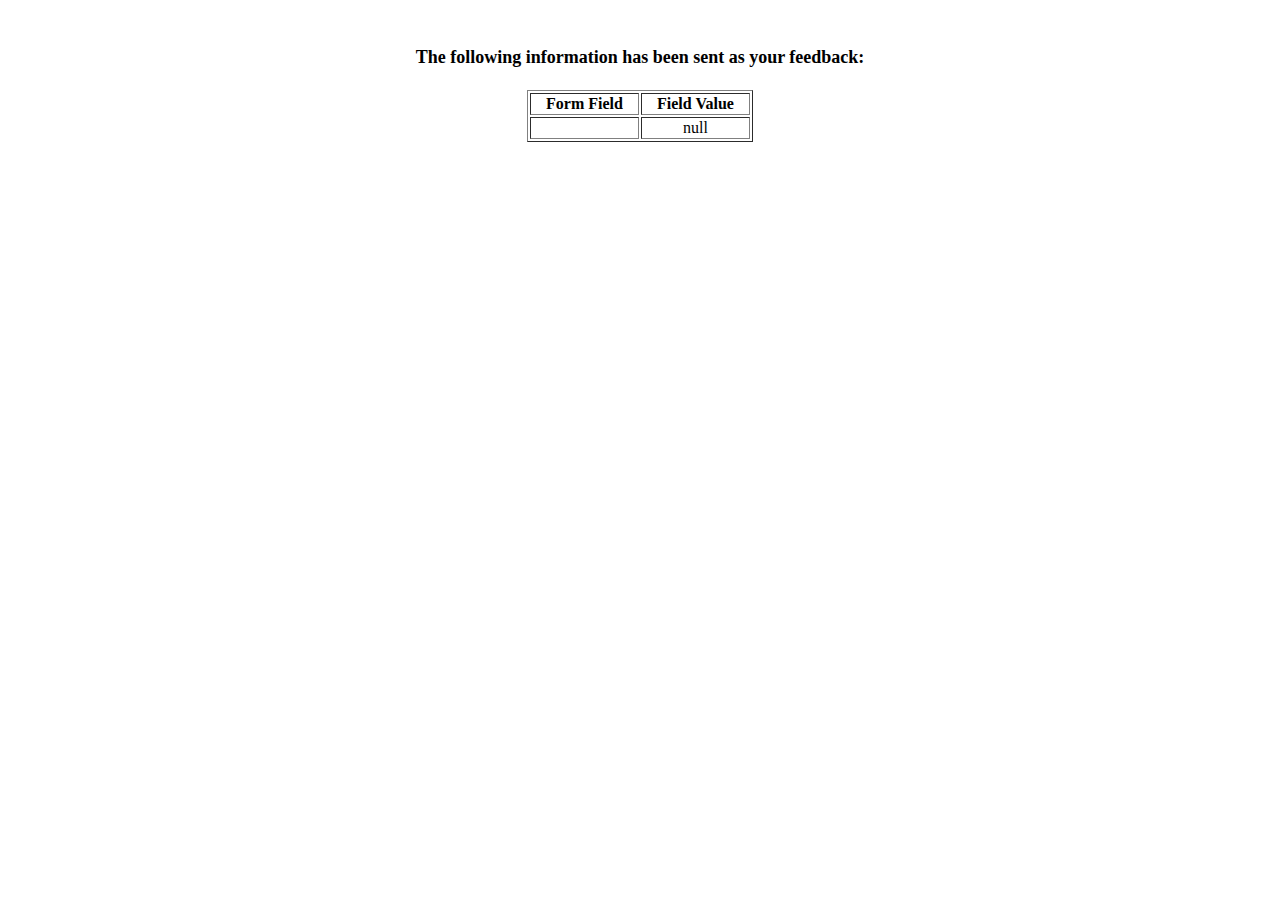
<file: show_data.html>
<html lang="en">
<head>
<title>Feedback Sent</title>
</head>
<body>
<p align=center>&nbsp;</p>
<h1 align=center><font size="+1">The following information has been sent as your
  feedback:</font></h1>

<table border="1" align=center width="226">
  <tr>
    <th align="center">Form Field</th>
    <th align="center">Field Value</th>
  </tr>

<script language="javascript">
var args = location.search.substr(1).split('&');
for (var i = 0; i < args.length; ++i) {
  var parts = args[i].split('=');
  if (parts != null) {
    var field = parts[0];
    var value = parts[1];
    if (value == null) {
      value = "null"
    }
    else {
      value = '"' + unescape(value.replace(/\+/g, ' ')) + '"';
    }

    document.writeln('<tr><td align="center">' + field + '</td>');
    document.writeln('<td align="center">' + value + '</td></tr>');
  }
}
</script>

<noscript>
<tr><td>
<p>You need to turn on Javascript in your browser.</p>

<p>In Microsoft Internet Explorer 4 or greater:</p>
<ul>
<li>From the "Tools" menu (in IE 4, it's the "View" menu), select "Internet Options".</li>
<li>Click on the "Security" tab.</li>
<li>Click on the "Custom Level" button. (In IE 4, select "Custom"
and then click on "Settings...".)</li>
<li>Under "Active scripting" make sure "Enable" is selected.</li>
</ul>

<p>In Netscape version 4 or greater:</p>
<ul>
<li>From the <b>Edit</b> menu, select <b>Preferences</b>.</li>
<li>In the <b>Category</b> list on the left, click on the word "Advanced".</li>
<li>In the panel on the right, make sure "Enable JavaScript" is checked.</li>
<li>Click the <b>OK</b> button.</li>
</ul>

</td></tr>
</noscript>

</table>
</body>
</html>
</file>
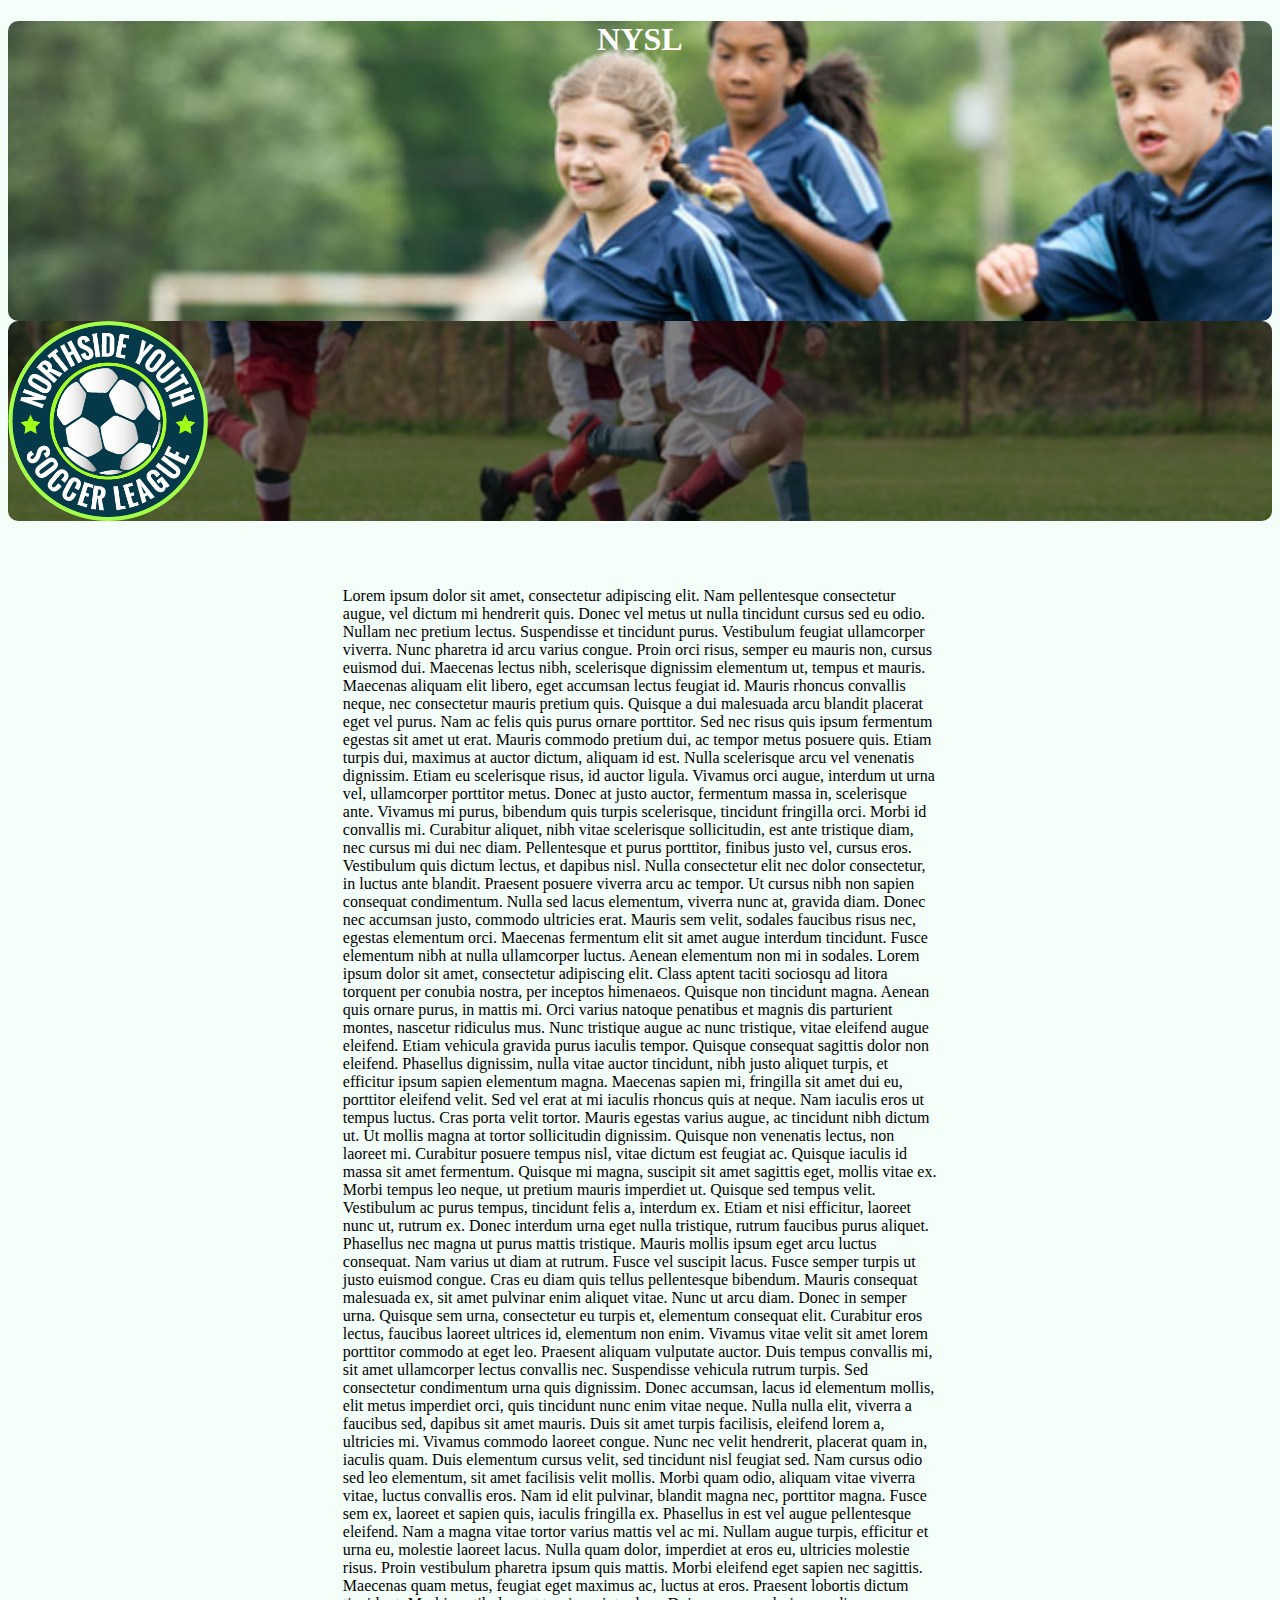
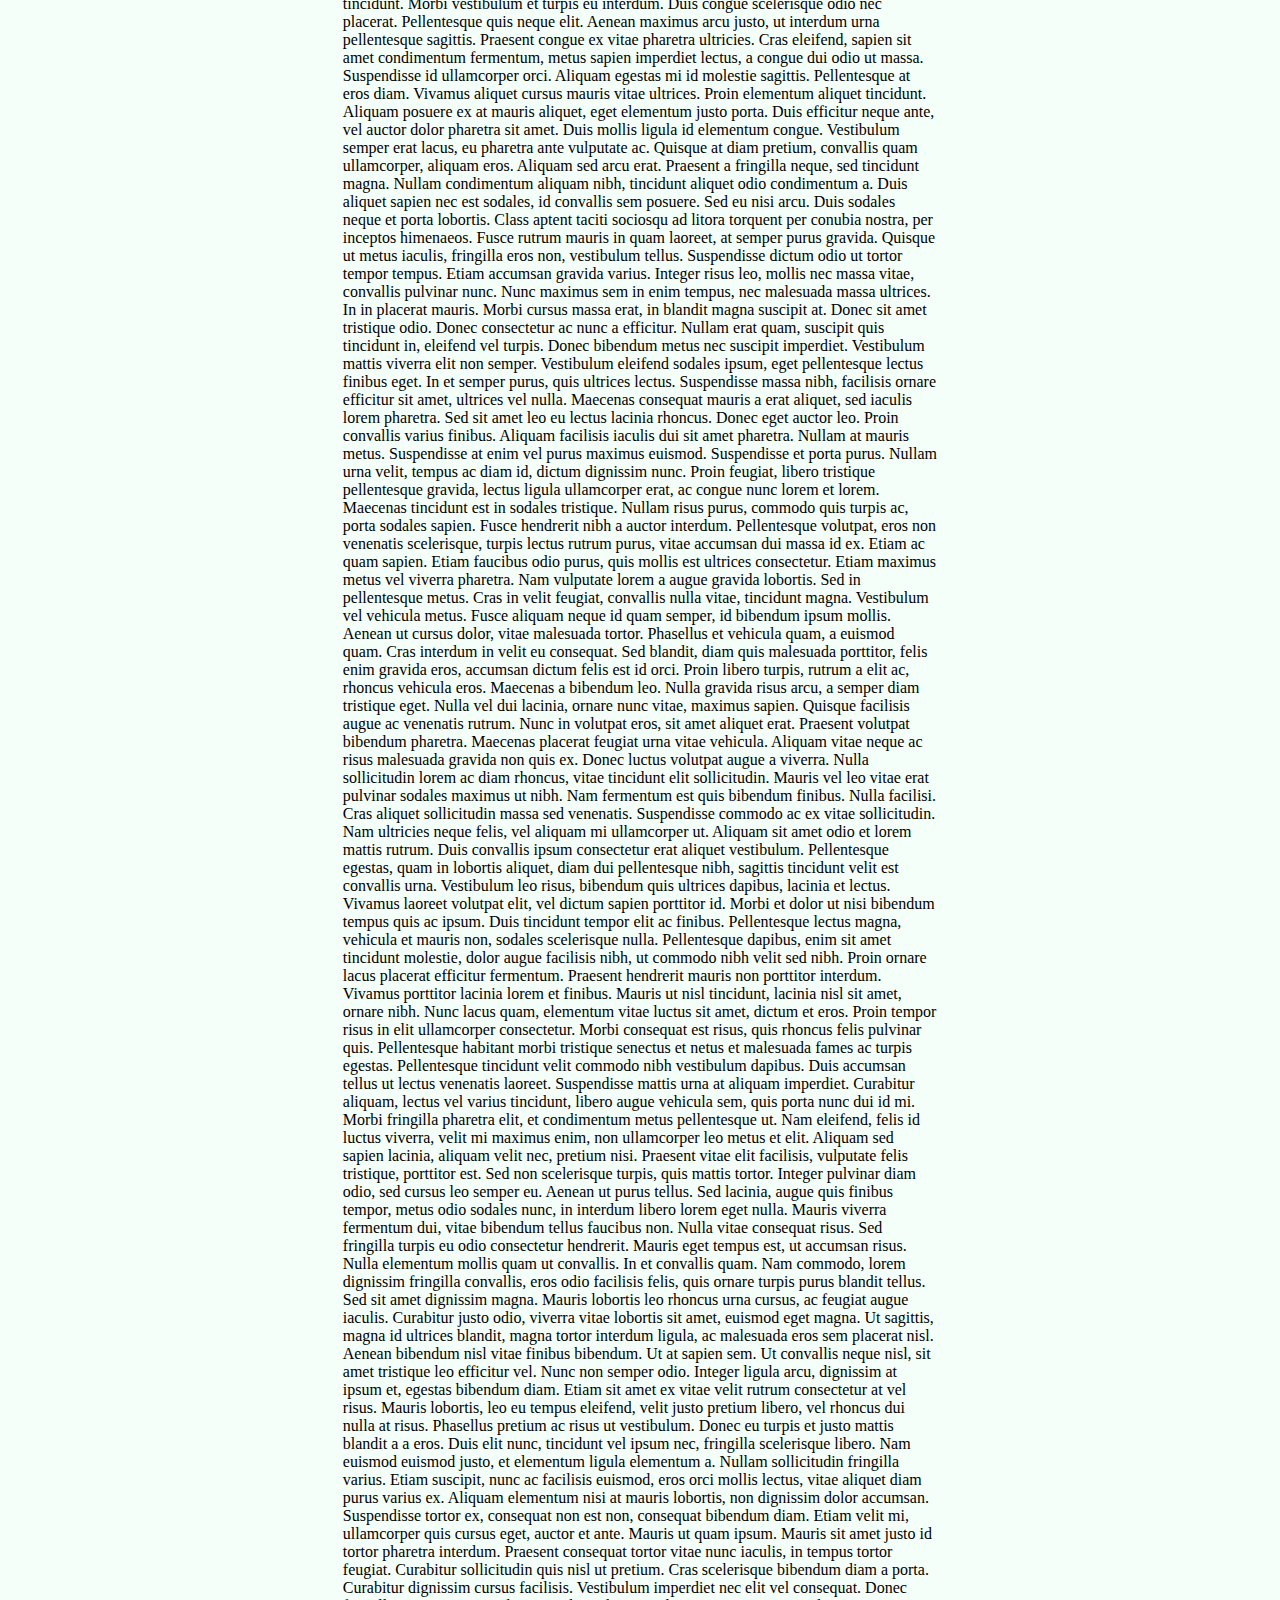
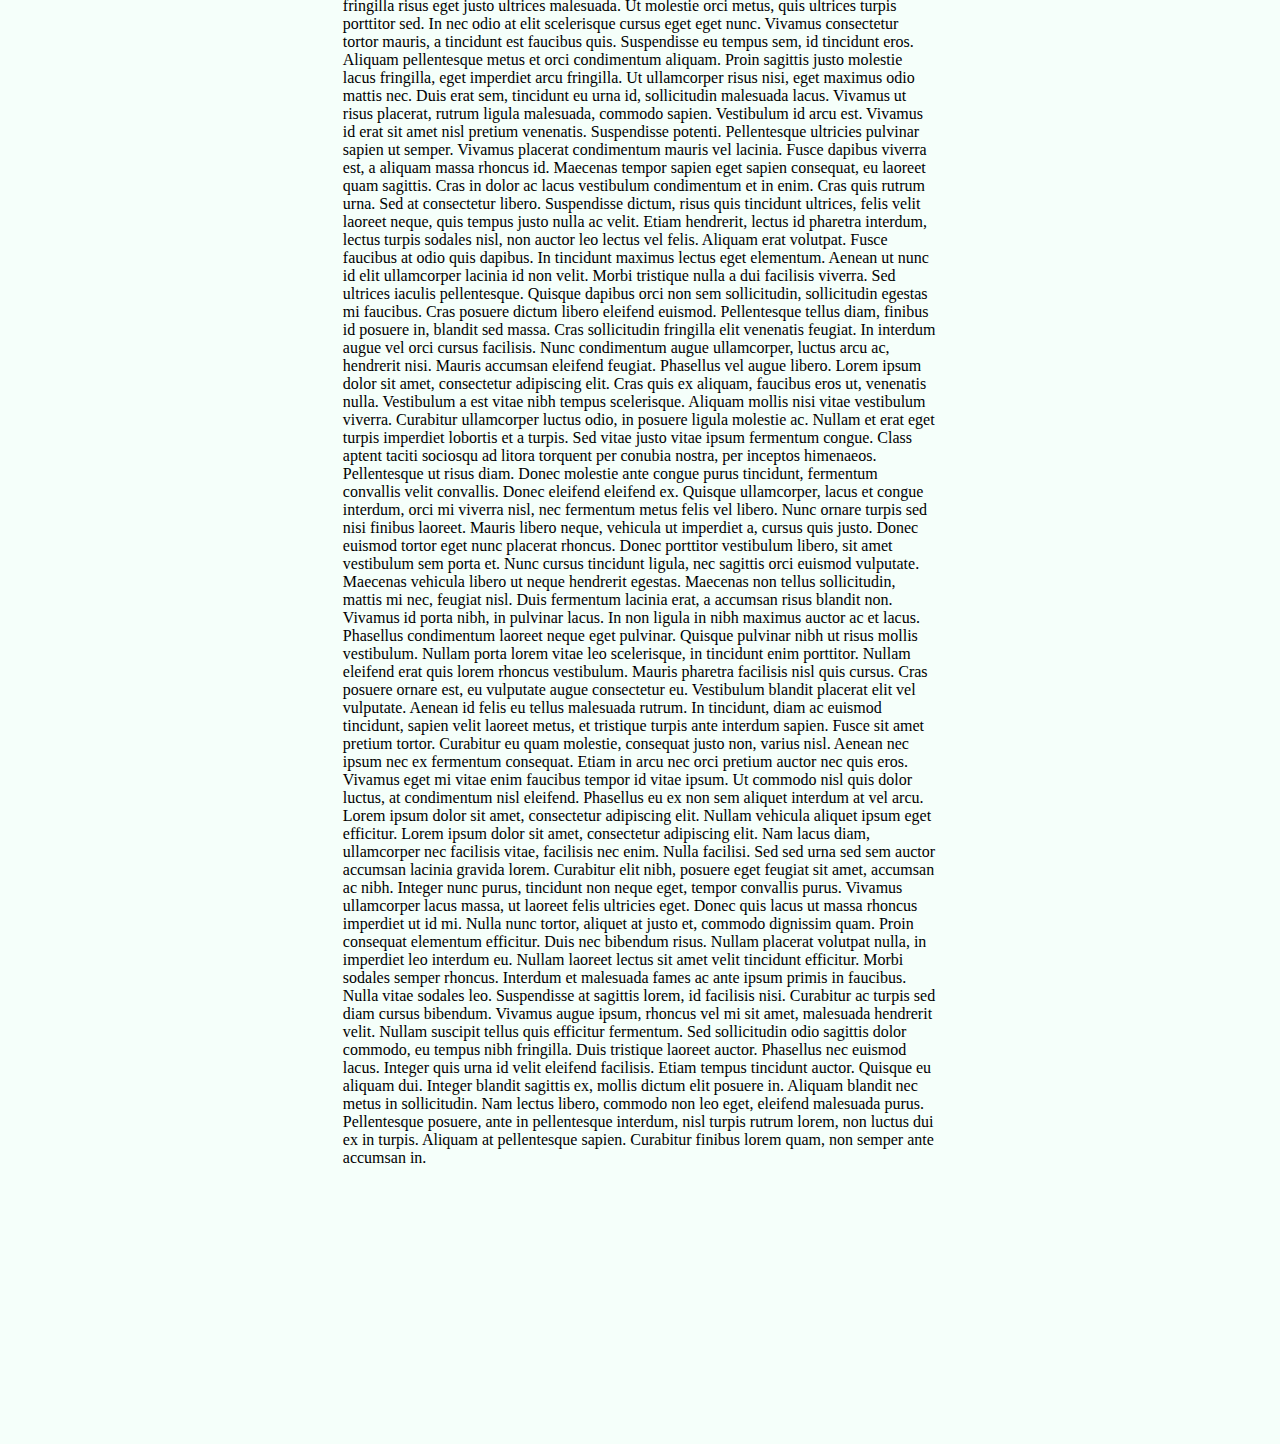
<file: wideimage.html>
<!DOCTYPE html>
<html lang="en">
<head>
<meta charset="utf-8">
<title>wideimage</title>
<link rel="stylesheet" href="assets/stylesheets/design3.css">
</head>  
   
    <body>
    
    <div class="titlebox"><h1>NYSL</h1></div>
    
    
    <div class="box"></div>
    <div class="logo"><img  src="assets/images/home/nysl_logo.png"></div>
    
    <div class="box2"><p>
            Lorem ipsum dolor sit amet, consectetur adipiscing elit. Nam pellentesque consectetur augue, vel dictum mi hendrerit quis. Donec vel metus ut nulla tincidunt cursus sed eu odio. Nullam nec pretium lectus. Suspendisse et tincidunt purus. Vestibulum feugiat ullamcorper viverra. Nunc pharetra id arcu varius congue. Proin orci risus, semper eu mauris non, cursus euismod dui. Maecenas lectus nibh, scelerisque dignissim elementum ut, tempus et mauris. Maecenas aliquam elit libero, eget accumsan lectus feugiat id. Mauris rhoncus convallis neque, nec consectetur mauris pretium quis.

Quisque a dui malesuada arcu blandit placerat eget vel purus. Nam ac felis quis purus ornare porttitor. Sed nec risus quis ipsum fermentum egestas sit amet ut erat. Mauris commodo pretium dui, ac tempor metus posuere quis. Etiam turpis dui, maximus at auctor dictum, aliquam id est. Nulla scelerisque arcu vel venenatis dignissim. Etiam eu scelerisque risus, id auctor ligula. Vivamus orci augue, interdum ut urna vel, ullamcorper porttitor metus. Donec at justo auctor, fermentum massa in, scelerisque ante. Vivamus mi purus, bibendum quis turpis scelerisque, tincidunt fringilla orci. Morbi id convallis mi. Curabitur aliquet, nibh vitae scelerisque sollicitudin, est ante tristique diam, nec cursus mi dui nec diam. Pellentesque et purus porttitor, finibus justo vel, cursus eros. Vestibulum quis dictum lectus, et dapibus nisl.

Nulla consectetur elit nec dolor consectetur, in luctus ante blandit. Praesent posuere viverra arcu ac tempor. Ut cursus nibh non sapien consequat condimentum. Nulla sed lacus elementum, viverra nunc at, gravida diam. Donec nec accumsan justo, commodo ultricies erat. Mauris sem velit, sodales faucibus risus nec, egestas elementum orci. Maecenas fermentum elit sit amet augue interdum tincidunt. Fusce elementum nibh at nulla ullamcorper luctus. Aenean elementum non mi in sodales. Lorem ipsum dolor sit amet, consectetur adipiscing elit. Class aptent taciti sociosqu ad litora torquent per conubia nostra, per inceptos himenaeos. Quisque non tincidunt magna.

Aenean quis ornare purus, in mattis mi. Orci varius natoque penatibus et magnis dis parturient montes, nascetur ridiculus mus. Nunc tristique augue ac nunc tristique, vitae eleifend augue eleifend. Etiam vehicula gravida purus iaculis tempor. Quisque consequat sagittis dolor non eleifend. Phasellus dignissim, nulla vitae auctor tincidunt, nibh justo aliquet turpis, et efficitur ipsum sapien elementum magna. Maecenas sapien mi, fringilla sit amet dui eu, porttitor eleifend velit. Sed vel erat at mi iaculis rhoncus quis at neque. Nam iaculis eros ut tempus luctus. Cras porta velit tortor. Mauris egestas varius augue, ac tincidunt nibh dictum ut. Ut mollis magna at tortor sollicitudin dignissim. Quisque non venenatis lectus, non laoreet mi. Curabitur posuere tempus nisl, vitae dictum est feugiat ac.

Quisque iaculis id massa sit amet fermentum. Quisque mi magna, suscipit sit amet sagittis eget, mollis vitae ex. Morbi tempus leo neque, ut pretium mauris imperdiet ut. Quisque sed tempus velit. Vestibulum ac purus tempus, tincidunt felis a, interdum ex. Etiam et nisi efficitur, laoreet nunc ut, rutrum ex. Donec interdum urna eget nulla tristique, rutrum faucibus purus aliquet. Phasellus nec magna ut purus mattis tristique. Mauris mollis ipsum eget arcu luctus consequat. Nam varius ut diam at rutrum.

Fusce vel suscipit lacus. Fusce semper turpis ut justo euismod congue. Cras eu diam quis tellus pellentesque bibendum. Mauris consequat malesuada ex, sit amet pulvinar enim aliquet vitae. Nunc ut arcu diam. Donec in semper urna. Quisque sem urna, consectetur eu turpis et, elementum consequat elit. Curabitur eros lectus, faucibus laoreet ultrices id, elementum non enim. Vivamus vitae velit sit amet lorem porttitor commodo at eget leo. Praesent aliquam vulputate auctor. Duis tempus convallis mi, sit amet ullamcorper lectus convallis nec. Suspendisse vehicula rutrum turpis. Sed consectetur condimentum urna quis dignissim.

Donec accumsan, lacus id elementum mollis, elit metus imperdiet orci, quis tincidunt nunc enim vitae neque. Nulla nulla elit, viverra a faucibus sed, dapibus sit amet mauris. Duis sit amet turpis facilisis, eleifend lorem a, ultricies mi. Vivamus commodo laoreet congue. Nunc nec velit hendrerit, placerat quam in, iaculis quam. Duis elementum cursus velit, sed tincidunt nisl feugiat sed. Nam cursus odio sed leo elementum, sit amet facilisis velit mollis. Morbi quam odio, aliquam vitae viverra vitae, luctus convallis eros. Nam id elit pulvinar, blandit magna nec, porttitor magna. Fusce sem ex, laoreet et sapien quis, iaculis fringilla ex. Phasellus in est vel augue pellentesque eleifend. Nam a magna vitae tortor varius mattis vel ac mi.

Nullam augue turpis, efficitur et urna eu, molestie laoreet lacus. Nulla quam dolor, imperdiet at eros eu, ultricies molestie risus. Proin vestibulum pharetra ipsum quis mattis. Morbi eleifend eget sapien nec sagittis. Maecenas quam metus, feugiat eget maximus ac, luctus at eros. Praesent lobortis dictum tincidunt. Morbi vestibulum et turpis eu interdum. Duis congue scelerisque odio nec placerat. Pellentesque quis neque elit. Aenean maximus arcu justo, ut interdum urna pellentesque sagittis.

Praesent congue ex vitae pharetra ultricies. Cras eleifend, sapien sit amet condimentum fermentum, metus sapien imperdiet lectus, a congue dui odio ut massa. Suspendisse id ullamcorper orci. Aliquam egestas mi id molestie sagittis. Pellentesque at eros diam. Vivamus aliquet cursus mauris vitae ultrices. Proin elementum aliquet tincidunt. Aliquam posuere ex at mauris aliquet, eget elementum justo porta. Duis efficitur neque ante, vel auctor dolor pharetra sit amet. Duis mollis ligula id elementum congue. Vestibulum semper erat lacus, eu pharetra ante vulputate ac. Quisque at diam pretium, convallis quam ullamcorper, aliquam eros. Aliquam sed arcu erat. Praesent a fringilla neque, sed tincidunt magna. Nullam condimentum aliquam nibh, tincidunt aliquet odio condimentum a. Duis aliquet sapien nec est sodales, id convallis sem posuere.

Sed eu nisi arcu. Duis sodales neque et porta lobortis. Class aptent taciti sociosqu ad litora torquent per conubia nostra, per inceptos himenaeos. Fusce rutrum mauris in quam laoreet, at semper purus gravida. Quisque ut metus iaculis, fringilla eros non, vestibulum tellus. Suspendisse dictum odio ut tortor tempor tempus. Etiam accumsan gravida varius. Integer risus leo, mollis nec massa vitae, convallis pulvinar nunc. Nunc maximus sem in enim tempus, nec malesuada massa ultrices. In in placerat mauris. Morbi cursus massa erat, in blandit magna suscipit at. Donec sit amet tristique odio. Donec consectetur ac nunc a efficitur. Nullam erat quam, suscipit quis tincidunt in, eleifend vel turpis. Donec bibendum metus nec suscipit imperdiet.

Vestibulum mattis viverra elit non semper. Vestibulum eleifend sodales ipsum, eget pellentesque lectus finibus eget. In et semper purus, quis ultrices lectus. Suspendisse massa nibh, facilisis ornare efficitur sit amet, ultrices vel nulla. Maecenas consequat mauris a erat aliquet, sed iaculis lorem pharetra. Sed sit amet leo eu lectus lacinia rhoncus. Donec eget auctor leo. Proin convallis varius finibus. Aliquam facilisis iaculis dui sit amet pharetra. Nullam at mauris metus. Suspendisse at enim vel purus maximus euismod. Suspendisse et porta purus. Nullam urna velit, tempus ac diam id, dictum dignissim nunc. Proin feugiat, libero tristique pellentesque gravida, lectus ligula ullamcorper erat, ac congue nunc lorem et lorem.

Maecenas tincidunt est in sodales tristique. Nullam risus purus, commodo quis turpis ac, porta sodales sapien. Fusce hendrerit nibh a auctor interdum. Pellentesque volutpat, eros non venenatis scelerisque, turpis lectus rutrum purus, vitae accumsan dui massa id ex. Etiam ac quam sapien. Etiam faucibus odio purus, quis mollis est ultrices consectetur. Etiam maximus metus vel viverra pharetra. Nam vulputate lorem a augue gravida lobortis. Sed in pellentesque metus. Cras in velit feugiat, convallis nulla vitae, tincidunt magna.

Vestibulum vel vehicula metus. Fusce aliquam neque id quam semper, id bibendum ipsum mollis. Aenean ut cursus dolor, vitae malesuada tortor. Phasellus et vehicula quam, a euismod quam. Cras interdum in velit eu consequat. Sed blandit, diam quis malesuada porttitor, felis enim gravida eros, accumsan dictum felis est id orci. Proin libero turpis, rutrum a elit ac, rhoncus vehicula eros. Maecenas a bibendum leo. Nulla gravida risus arcu, a semper diam tristique eget. Nulla vel dui lacinia, ornare nunc vitae, maximus sapien. Quisque facilisis augue ac venenatis rutrum. Nunc in volutpat eros, sit amet aliquet erat.

Praesent volutpat bibendum pharetra. Maecenas placerat feugiat urna vitae vehicula. Aliquam vitae neque ac risus malesuada gravida non quis ex. Donec luctus volutpat augue a viverra. Nulla sollicitudin lorem ac diam rhoncus, vitae tincidunt elit sollicitudin. Mauris vel leo vitae erat pulvinar sodales maximus ut nibh. Nam fermentum est quis bibendum finibus. Nulla facilisi. Cras aliquet sollicitudin massa sed venenatis. Suspendisse commodo ac ex vitae sollicitudin. Nam ultricies neque felis, vel aliquam mi ullamcorper ut. Aliquam sit amet odio et lorem mattis rutrum.

Duis convallis ipsum consectetur erat aliquet vestibulum. Pellentesque egestas, quam in lobortis aliquet, diam dui pellentesque nibh, sagittis tincidunt velit est convallis urna. Vestibulum leo risus, bibendum quis ultrices dapibus, lacinia et lectus. Vivamus laoreet volutpat elit, vel dictum sapien porttitor id. Morbi et dolor ut nisi bibendum tempus quis ac ipsum. Duis tincidunt tempor elit ac finibus. Pellentesque lectus magna, vehicula et mauris non, sodales scelerisque nulla. Pellentesque dapibus, enim sit amet tincidunt molestie, dolor augue facilisis nibh, ut commodo nibh velit sed nibh. Proin ornare lacus placerat efficitur fermentum. Praesent hendrerit mauris non porttitor interdum. Vivamus porttitor lacinia lorem et finibus. Mauris ut nisl tincidunt, lacinia nisl sit amet, ornare nibh. Nunc lacus quam, elementum vitae luctus sit amet, dictum et eros. Proin tempor risus in elit ullamcorper consectetur. Morbi consequat est risus, quis rhoncus felis pulvinar quis. Pellentesque habitant morbi tristique senectus et netus et malesuada fames ac turpis egestas.

Pellentesque tincidunt velit commodo nibh vestibulum dapibus. Duis accumsan tellus ut lectus venenatis laoreet. Suspendisse mattis urna at aliquam imperdiet. Curabitur aliquam, lectus vel varius tincidunt, libero augue vehicula sem, quis porta nunc dui id mi. Morbi fringilla pharetra elit, et condimentum metus pellentesque ut. Nam eleifend, felis id luctus viverra, velit mi maximus enim, non ullamcorper leo metus et elit. Aliquam sed sapien lacinia, aliquam velit nec, pretium nisi. Praesent vitae elit facilisis, vulputate felis tristique, porttitor est.

Sed non scelerisque turpis, quis mattis tortor. Integer pulvinar diam odio, sed cursus leo semper eu. Aenean ut purus tellus. Sed lacinia, augue quis finibus tempor, metus odio sodales nunc, in interdum libero lorem eget nulla. Mauris viverra fermentum dui, vitae bibendum tellus faucibus non. Nulla vitae consequat risus. Sed fringilla turpis eu odio consectetur hendrerit.

Mauris eget tempus est, ut accumsan risus. Nulla elementum mollis quam ut convallis. In et convallis quam. Nam commodo, lorem dignissim fringilla convallis, eros odio facilisis felis, quis ornare turpis purus blandit tellus. Sed sit amet dignissim magna. Mauris lobortis leo rhoncus urna cursus, ac feugiat augue iaculis. Curabitur justo odio, viverra vitae lobortis sit amet, euismod eget magna. Ut sagittis, magna id ultrices blandit, magna tortor interdum ligula, ac malesuada eros sem placerat nisl. Aenean bibendum nisl vitae finibus bibendum. Ut at sapien sem. Ut convallis neque nisl, sit amet tristique leo efficitur vel. Nunc non semper odio. Integer ligula arcu, dignissim at ipsum et, egestas bibendum diam. Etiam sit amet ex vitae velit rutrum consectetur at vel risus.

Mauris lobortis, leo eu tempus eleifend, velit justo pretium libero, vel rhoncus dui nulla at risus. Phasellus pretium ac risus ut vestibulum. Donec eu turpis et justo mattis blandit a a eros. Duis elit nunc, tincidunt vel ipsum nec, fringilla scelerisque libero. Nam euismod euismod justo, et elementum ligula elementum a. Nullam sollicitudin fringilla varius. Etiam suscipit, nunc ac facilisis euismod, eros orci mollis lectus, vitae aliquet diam purus varius ex.

Aliquam elementum nisi at mauris lobortis, non dignissim dolor accumsan. Suspendisse tortor ex, consequat non est non, consequat bibendum diam. Etiam velit mi, ullamcorper quis cursus eget, auctor et ante. Mauris ut quam ipsum. Mauris sit amet justo id tortor pharetra interdum. Praesent consequat tortor vitae nunc iaculis, in tempus tortor feugiat. Curabitur sollicitudin quis nisl ut pretium. Cras scelerisque bibendum diam a porta. Curabitur dignissim cursus facilisis.

Vestibulum imperdiet nec elit vel consequat. Donec fringilla risus eget justo ultrices malesuada. Ut molestie orci metus, quis ultrices turpis porttitor sed. In nec odio at elit scelerisque cursus eget eget nunc. Vivamus consectetur tortor mauris, a tincidunt est faucibus quis. Suspendisse eu tempus sem, id tincidunt eros. Aliquam pellentesque metus et orci condimentum aliquam. Proin sagittis justo molestie lacus fringilla, eget imperdiet arcu fringilla. Ut ullamcorper risus nisi, eget maximus odio mattis nec. Duis erat sem, tincidunt eu urna id, sollicitudin malesuada lacus. Vivamus ut risus placerat, rutrum ligula malesuada, commodo sapien. Vestibulum id arcu est.

Vivamus id erat sit amet nisl pretium venenatis. Suspendisse potenti. Pellentesque ultricies pulvinar sapien ut semper. Vivamus placerat condimentum mauris vel lacinia. Fusce dapibus viverra est, a aliquam massa rhoncus id. Maecenas tempor sapien eget sapien consequat, eu laoreet quam sagittis. Cras in dolor ac lacus vestibulum condimentum et in enim. Cras quis rutrum urna.

Sed at consectetur libero. Suspendisse dictum, risus quis tincidunt ultrices, felis velit laoreet neque, quis tempus justo nulla ac velit. Etiam hendrerit, lectus id pharetra interdum, lectus turpis sodales nisl, non auctor leo lectus vel felis. Aliquam erat volutpat. Fusce faucibus at odio quis dapibus. In tincidunt maximus lectus eget elementum. Aenean ut nunc id elit ullamcorper lacinia id non velit. Morbi tristique nulla a dui facilisis viverra. Sed ultrices iaculis pellentesque. Quisque dapibus orci non sem sollicitudin, sollicitudin egestas mi faucibus. Cras posuere dictum libero eleifend euismod. Pellentesque tellus diam, finibus id posuere in, blandit sed massa. Cras sollicitudin fringilla elit venenatis feugiat. In interdum augue vel orci cursus facilisis. Nunc condimentum augue ullamcorper, luctus arcu ac, hendrerit nisi. Mauris accumsan eleifend feugiat.

Phasellus vel augue libero. Lorem ipsum dolor sit amet, consectetur adipiscing elit. Cras quis ex aliquam, faucibus eros ut, venenatis nulla. Vestibulum a est vitae nibh tempus scelerisque. Aliquam mollis nisi vitae vestibulum viverra. Curabitur ullamcorper luctus odio, in posuere ligula molestie ac. Nullam et erat eget turpis imperdiet lobortis et a turpis.

Sed vitae justo vitae ipsum fermentum congue. Class aptent taciti sociosqu ad litora torquent per conubia nostra, per inceptos himenaeos. Pellentesque ut risus diam. Donec molestie ante congue purus tincidunt, fermentum convallis velit convallis. Donec eleifend eleifend ex. Quisque ullamcorper, lacus et congue interdum, orci mi viverra nisl, nec fermentum metus felis vel libero. Nunc ornare turpis sed nisi finibus laoreet. Mauris libero neque, vehicula ut imperdiet a, cursus quis justo. Donec euismod tortor eget nunc placerat rhoncus. Donec porttitor vestibulum libero, sit amet vestibulum sem porta et.

Nunc cursus tincidunt ligula, nec sagittis orci euismod vulputate. Maecenas vehicula libero ut neque hendrerit egestas. Maecenas non tellus sollicitudin, mattis mi nec, feugiat nisl. Duis fermentum lacinia erat, a accumsan risus blandit non. Vivamus id porta nibh, in pulvinar lacus. In non ligula in nibh maximus auctor ac et lacus. Phasellus condimentum laoreet neque eget pulvinar. Quisque pulvinar nibh ut risus mollis vestibulum. Nullam porta lorem vitae leo scelerisque, in tincidunt enim porttitor. Nullam eleifend erat quis lorem rhoncus vestibulum. Mauris pharetra facilisis nisl quis cursus. Cras posuere ornare est, eu vulputate augue consectetur eu. Vestibulum blandit placerat elit vel vulputate. Aenean id felis eu tellus malesuada rutrum. In tincidunt, diam ac euismod tincidunt, sapien velit laoreet metus, et tristique turpis ante interdum sapien. Fusce sit amet pretium tortor.

Curabitur eu quam molestie, consequat justo non, varius nisl. Aenean nec ipsum nec ex fermentum consequat. Etiam in arcu nec orci pretium auctor nec quis eros. Vivamus eget mi vitae enim faucibus tempor id vitae ipsum. Ut commodo nisl quis dolor luctus, at condimentum nisl eleifend. Phasellus eu ex non sem aliquet interdum at vel arcu. Lorem ipsum dolor sit amet, consectetur adipiscing elit. Nullam vehicula aliquet ipsum eget efficitur. Lorem ipsum dolor sit amet, consectetur adipiscing elit. Nam lacus diam, ullamcorper nec facilisis vitae, facilisis nec enim. Nulla facilisi. Sed sed urna sed sem auctor accumsan lacinia gravida lorem. Curabitur elit nibh, posuere eget feugiat sit amet, accumsan ac nibh. Integer nunc purus, tincidunt non neque eget, tempor convallis purus. Vivamus ullamcorper lacus massa, ut laoreet felis ultricies eget. Donec quis lacus ut massa rhoncus imperdiet ut id mi.

Nulla nunc tortor, aliquet at justo et, commodo dignissim quam. Proin consequat elementum efficitur. Duis nec bibendum risus. Nullam placerat volutpat nulla, in imperdiet leo interdum eu. Nullam laoreet lectus sit amet velit tincidunt efficitur. Morbi sodales semper rhoncus. Interdum et malesuada fames ac ante ipsum primis in faucibus. Nulla vitae sodales leo. Suspendisse at sagittis lorem, id facilisis nisi. Curabitur ac turpis sed diam cursus bibendum. Vivamus augue ipsum, rhoncus vel mi sit amet, malesuada hendrerit velit.

Nullam suscipit tellus quis efficitur fermentum. Sed sollicitudin odio sagittis dolor commodo, eu tempus nibh fringilla. Duis tristique laoreet auctor. Phasellus nec euismod lacus. Integer quis urna id velit eleifend facilisis. Etiam tempus tincidunt auctor. Quisque eu aliquam dui. Integer blandit sagittis ex, mollis dictum elit posuere in. Aliquam blandit nec metus in sollicitudin. Nam lectus libero, commodo non leo eget, eleifend malesuada purus. Pellentesque posuere, ante in pellentesque interdum, nisl turpis rutrum lorem, non luctus dui ex in turpis. Aliquam at pellentesque sapien. Curabitur finibus lorem quam, non semper ante accumsan in.
            
    </p>
    </div>
    
    
    
    
    
    
    
    
</body>
</html>
</file>
<file: assets/stylesheets/design3.css>
@font-face{
    font-family: arialmt;
    src: url('C:\Users\moriahabte\Desktop\blablabla\assets\fonts')
}
*{
    border-radius:10px;
    font-family: arialmt;
    
}
body{
    position: relative;
    
    
    
    background-color: mintcream;
    
}


.titlebox{
    height: 300px;
    z-index: 1;
    background-image: url(design2_image1.jpg);
    background-attachment: fixed;
    background-size: cover;
}

.box{
    background-image: linear-gradient(
      rgba(0, 0, 0, 0.5),
      rgba(0, 0, 0, 0.5)
    ),url(design1_image1.jpg);
    background-size: cover;
    background-attachment: fixed;
    background-repeat: no-repeat;
    background-position:center;
    
    height: 200px;
    box-sizing:border-box;
    position: relative;
    z-index: 1;
    
    
}

.logo{
  width: 200px;
   
   float: left;
    position:relative;
    bottom: 200px;
    
   display: inline-block;
    z-index: 2;
       
 
    
    
    
}

img{
    width: 100%;
   
}

.box2 {
    
    
    box-sizing: border-box;
    padding: 20%;
    padding-top: 50px;
     
    z-index: 1;
    left: 200px;
    
    max-width: 1100px;
    margin: 0 auto;
    
    
    
    
    
 
}

.box h2{
    color: white;
    text-align: center;
   background-color: black;
   position: absolute;
    bottom: 0;
    width: 100%
}
h1{
   
    text-align: center;
    
    
    color: white;
}
nav{
    position:fixed;
    bottom:20px;
    right:20px;
    z-index: 3;
    display: flex;
    flex-direction: column;
    align-items: flex-start;
    background-color: black;
    border: 1px solid white;
    opacity: 0.6;
    text-decoration: none;
    
    
    
    
}
nav a{
    display: block;
    text-decoration: none;
    color: white;
    padding-left: 10px;
}

.active{
    background-color: red;
    color: green;
    
}

ul{
    list-style-type: square;
    margin: 0; 
}

li{
    margin:0;
}

.fieldsusedby{
    list-style-type:lower-alpha;
}

.teambencharea{
    list-style-type:lower-alpha;
   
}

.allplay{
    list-style-type:circle;
   
    
}


h3{
    margin-bottom: 0;
    
    
}
.fifafieldregulations{
    margin-top: 0;
}
.fifafieldregulations li{
    margin-top: 10px;
}
.fifafieldregulations li li{
    margin:0;
}

span{
    font-weight:bold;
}

table{width: 100%;}
td {
    text-align: left;
}

.schedule th{
    text-align: left;
    text-decoration: underline;
    
}



.date{
   padding-left: 30px;
}

.schedule td:nth-child(1) { /* first column */ 
    padding-left: 30px;
    
} 

.schedule td{ width: 25%;
 
}

table{
    padding-top: 20px;
}

.cursive {
    font-style: italic;
}

.takeplace{
    font-style: italic;
    text-decoration: underline;
}

h2 + p{
    padding-left: 50px;
}

.addinfo{
    padding-top: 10px;
    
}

.alignleft {
	float: left;
}
.alignright {
	float: right;
}

.phonemail{
    display: flex;
    justify-content: space-between;
}
.permission{
    text-decoration: underline;
}

.dropdown-content{
    display: none;
}
.dropdown:hover .dropdown-content {
    display: block;
}
.dropdown-content > a:hover {
    background: green;
}

.father div{
    height: 20px;
    width: 200px;;
    margin: 10px;
    white-space: nowrap;
    flex-grow: 1;
    
    
}
.father{
     display: flex;
    flex-flow: row wrap;
    
    
}
input[type="text"]{
    width: 100%;
    padding-left: 10px;
    border: solid black;
}

.streetaddress{
   
   
    flex: 3 2 100%;
}
.grade{
    flex:3 2 100%;
}  

.parent{
    flex:3 2 100%;
}
</file>
